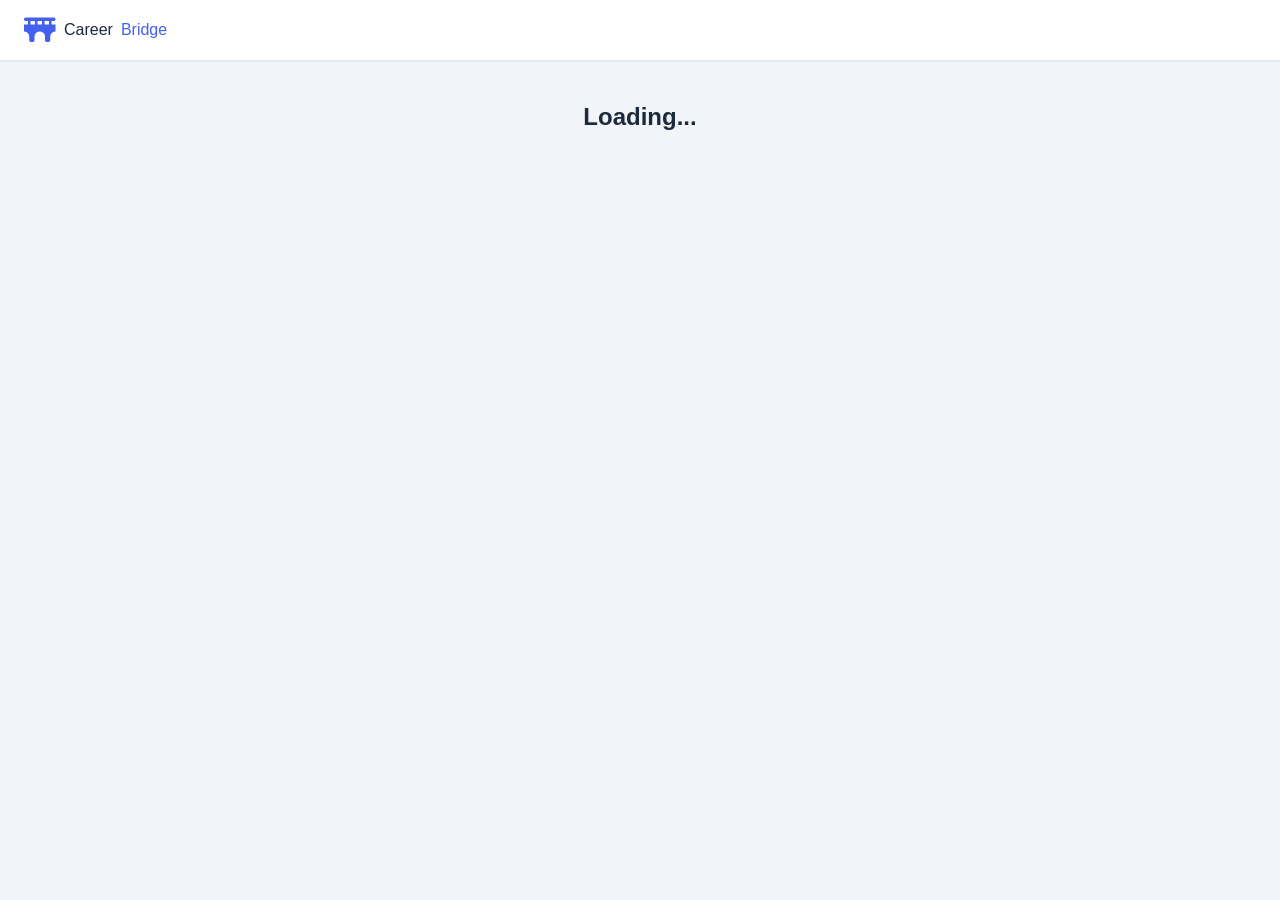
<file: job-details.html>
<!DOCTYPE html>
<html lang="en">
<head>
    <meta charset="utf-8">
    <meta name="viewport" content="width=device-width,initial-scale=1">
    <title>Job Details - CareerBridge Sri Lanka</title>
    <link rel="stylesheet" href="styles.css">
    <link rel="stylesheet" href="https://cdnjs.cloudflare.com/ajax/libs/font-awesome/6.4.0/css/all.min.css">
</head>
<body>
    <nav class="navbar">
        <div class="nav-container">
            <a href="index.html" class="brand-logo"><i class="fas fa-bridge"></i> Career<span>Bridge</span></a>
        </div>
    </nav>

    <main class="job-details-page-main">
        <div id="jobDetailsPageContent" class="job-details-page-content">
            <!-- Job details will render here -->
            <div class="page-header">
                <h2>Loading...</h2>
            </div>
        </div>
    </main>

    <script src="app.js"></script>
    <script>
        // Parse id from query string and render the page
        (function() {
            function getQueryParam(name) {
                const params = new URLSearchParams(window.location.search);
                return params.get(name);
            }

            document.addEventListener('DOMContentLoaded', function() {
                const id = getQueryParam('id');
                if (typeof renderJobDetailsPage === 'function') {
                    renderJobDetailsPage(id);
                } else {
                    // If app.js hasn't defined it yet, wait briefly
                    setTimeout(() => { if (typeof renderJobDetailsPage === 'function') renderJobDetailsPage(id); }, 100);
                }
            });
        })();
    </script>
</body>
</html>
</file>
<file: styles.css>
/* ===== VARIABLES ===== */
:root {
    --primary: #4361ee;
    --primary-dark: #3a56d4;
    --primary-light: #eef2ff;
    --primary-gradient: linear-gradient(135deg, #4361ee 0%, #3a0ca3 100%);
    --secondary: #f8f9fa;
    --success: #10b981;
    --warning: #f59e0b;
    --danger: #ef4444;
    --dark: #1e293b;
    --gray: #64748b;
    --gray-light: #f1f5f9;
    --white: #ffffff;
    --border-color: #e2e8f0;
    --shadow-sm: 0 1px 2px 0 rgb(0 0 0 / 0.05);
    --shadow: 0 4px 6px -1px rgb(0 0 0 / 0.1);
    --shadow-md: 0 10px 15px -3px rgb(0 0 0 / 0.1);
    --shadow-lg: 0 20px 25px -5px rgb(0 0 0 / 0.1);
    --radius-sm: 6px;
    --radius: 8px;
    --radius-lg: 12px;
    --radius-xl: 16px;
    --font-family: 'Plus Jakarta Sans', -apple-system, BlinkMacSystemFont, sans-serif;
    --transition: all 0.2s cubic-bezier(0.4, 0, 0.2, 1);
    --navbar-height: 72px;
}

/* ===== RESET & BASE ===== */
* {
    margin: 0;
    padding: 0;
    box-sizing: border-box;
}

html {
    scroll-behavior: smooth;
}

body {
    font-family: var(--font-family);
    color: var(--dark);
    line-height: 1.6;
    background: var(--gray-light);
    overflow-x: hidden;
}

a {
    text-decoration: none;
    color: inherit;
}

ul {
    list-style: none;
}

img {
    max-width: 100%;
    height: auto;
    display: block;
}

button, input, select, textarea {
    font-family: inherit;
    font-size: inherit;
    line-height: inherit;
    outline: none;
}

button {
    cursor: pointer;
    border: none;
    background: none;
}

/* ===== TYPOGRAPHY ===== */
h1, h2, h3, h4, h5, h6 {
    font-weight: 600;
    line-height: 1.3;
}

.gradient-text {
    background: var(--primary-gradient);
    -webkit-background-clip: text;
    -webkit-text-fill-color: transparent;
    background-clip: text;
}

/* ===== LAYOUT ===== */
.container {
    max-width: 1280px;
    margin: 0 auto;
    padding: 0 24px;
}

/* ===== NAVIGATION ===== */
.navbar {
    background: var(--white);
    box-shadow: var(--shadow-sm);
    position: sticky;
    top: 0;
    z-index: 1000;
    padding: 16px 0;
    border-bottom: 1px solid var(--border-color);
}

.nav-container {
    max-width: 1280px;
    margin: 0 auto;
    padding: 0 24px;
    display: flex;
    align-items: center;
    justify-content: space-between;
}

.nav-brand {
    font-size: 1.5rem;
    font-weight: 700;
}

.brand-logo {
    color: var(--dark);
    display: flex;
    align-items: center;
    gap: 8px;
}

.brand-logo i {
    color: var(--primary);
    font-size: 1.75rem;
}

.brand-logo span {
    color: var(--primary);
}

.nav-menu {
    display: flex;
    align-items: center;
    gap: 24px;
}

.nav-dropdown {
    position: relative;
}

.nav-link {
    font-weight: 500;
    color: var(--gray);
    padding: 8px 12px;
    border-radius: var(--radius-sm);
    transition: var(--transition);
    display: flex;
    align-items: center;
    gap: 6px;
}

.nav-link i {
    font-size: 0.9em;
}

.dropdown-icon {
    font-size: 0.8em;
    transition: var(--transition);
}

.nav-dropdown:hover .dropdown-icon {
    transform: rotate(180deg);
}

.nav-link:hover {
    color: var(--primary);
    background: var(--primary-light);
}

.nav-link.active {
    color: var(--primary);
    background: var(--primary-light);
}

.dropdown-content {
    position: absolute;
    top: 100%;
    left: 0;
    background: var(--white);
    border-radius: var(--radius);
    box-shadow: var(--shadow-md);
    min-width: 240px;
    padding: 8px 0;
    margin-top: 8px;
    opacity: 0;
    visibility: hidden;
    transform: translateY(-10px);
    transition: var(--transition);
    border: 1px solid var(--border-color);
}

.nav-dropdown:hover .dropdown-content {
    opacity: 1;
    visibility: visible;
    transform: translateY(0);
}

.dropdown-content a {
    display: flex;
    align-items: center;
    gap: 12px;
    padding: 12px 20px;
    color: var(--gray);
    transition: var(--transition);
}

.dropdown-content a i {
    width: 20px;
    color: var(--primary);
}

.dropdown-content a:hover {
    background: var(--primary-light);
    color: var(--primary);
}

.nav-divider {
    width: 1px;
    height: 24px;
    background: var(--border-color);
}

.btn-primary {
    background: var(--primary) !important;
    color: var(--white) !important;
    padding: 8px 20px !important;
    border-radius: 30px !important;
}

.btn-primary:hover {
    background: var(--primary-dark) !important;
    color: var(--white) !important;
}

.nav-toggle {
    display: none;
    font-size: 1.5rem;
    color: var(--dark);
    cursor: pointer;
}

.user-profile {
    display: flex;
    align-items: center;
    gap: 12px;
    cursor: pointer;
    position: relative;
    padding: 4px 12px 4px 4px;
    border-radius: 40px;
    background: var(--gray-light);
}

.user-profile img {
    width: 36px;
    height: 36px;
    border-radius: 50%;
    object-fit: cover;
}

.user-profile span {
    font-weight: 500;
    color: var(--dark);
}

.dropdown-menu {
    position: absolute;
    top: 100%;
    right: 0;
    background: var(--white);
    border-radius: var(--radius);
    box-shadow: var(--shadow-lg);
    min-width: 220px;
    padding: 8px 0;
    margin-top: 12px;
    opacity: 0;
    visibility: hidden;
    transform: translateY(-10px);
    transition: var(--transition);
    border: 1px solid var(--border-color);
}

.user-profile:hover .dropdown-menu {
    opacity: 1;
    visibility: visible;
    transform: translateY(0);
}

.dropdown-menu a {
    display: flex;
    align-items: center;
    gap: 12px;
    padding: 12px 20px;
    color: var(--dark);
    transition: var(--transition);
}

.dropdown-menu a i {
    width: 20px;
    color: var(--gray);
}

.dropdown-menu a:hover {
    background: var(--primary-light);
    color: var(--primary);
}

.dropdown-menu a:hover i {
    color: var(--primary);
}

.dropdown-divider {
    height: 1px;
    background: var(--border-color);
    margin: 8px 0;
}

/* ===== PAGES (SPA) ===== */
.page {
    display: none;
    padding: 40px 24px;
    max-width: 1280px;
    margin: 0 auto;
    animation: fadeIn 0.3s ease;
}

.page.active {
    display: block;
}

@keyframes fadeIn {
    from { opacity: 0; transform: translateY(10px); }
    to { opacity: 1; transform: translateY(0); }
}

/* ===== HERO SECTION ===== */
.hero-section {
    display: grid;
    grid-template-columns: 1fr 1fr;
    gap: 60px;
    align-items: center;
    margin-bottom: 60px;
}

.hero-badge {
    background: var(--primary-light);
    color: var(--primary);
    padding: 8px 16px;
    border-radius: 30px;
    font-size: 0.9rem;
    font-weight: 600;
    display: inline-block;
    margin-bottom: 20px;
}

.hero-content h1 {
    font-size: 3.5rem;
    font-weight: 800;
    line-height: 1.2;
    margin-bottom: 24px;
    color: var(--dark);
}

.hero-subtitle {
    font-size: 1.2rem;
    color: var(--gray);
    margin-bottom: 32px;
}

.hero-cta {
    display: flex;
    gap: 16px;
    margin-bottom: 40px;
}

.btn {
    display: inline-flex;
    align-items: center;
    gap: 8px;
    padding: 12px 24px;
    border-radius: 30px;
    font-weight: 600;
    transition: var(--transition);
}

.btn i {
    font-size: 1em;
}

.btn-large {
    padding: 16px 32px;
    font-size: 1.1rem;
}

.btn-primary {
    background: var(--primary);
    color: var(--white);
}

.btn-primary:hover {
    background: var(--primary-dark);
    transform: translateY(-2px);
    box-shadow: var(--shadow-md);
}

.btn-outline {
    border: 2px solid var(--primary);
    color: var(--primary);
    background: transparent;
}

.btn-outline:hover {
    background: var(--primary);
    color: var(--white);
    transform: translateY(-2px);
    box-shadow: var(--shadow-md);
}

.btn-block {
    width: 100%;
    justify-content: center;
}

.hero-stats {
    display: flex;
    gap: 40px;
}

.hero-stat {
    display: flex;
    flex-direction: column;
}

.stat-value {
    font-size: 1.8rem;
    font-weight: 700;
    color: var(--dark);
}

.stat-label {
    color: var(--gray);
    font-size: 0.95rem;
}

.hero-image {
    position: relative;
}

.hero-image img {
    border-radius: var(--radius-xl);
    box-shadow: var(--shadow-lg);
}

.hero-card {
    position: absolute;
    bottom: -20px;
    left: -20px;
    background: var(--white);
    padding: 20px;
    border-radius: var(--radius);
    box-shadow: var(--shadow-lg);
    display: flex;
    align-items: center;
    gap: 16px;
}

.hero-card i {
    font-size: 2rem;
    color: var(--success);
}

.hero-card strong {
    display: block;
    font-size: 1.25rem;
    color: var(--dark);
}

.hero-card span {
    color: var(--gray);
    font-size: 0.9rem;
}

/* ===== TRUSTED SECTION ===== */
.trusted-section {
    text-align: center;
    margin-bottom: 60px;
    padding: 40px 0;
    border-top: 1px solid var(--border-color);
    border-bottom: 1px solid var(--border-color);
}

.trusted-section p {
    color: var(--gray);
    margin-bottom: 30px;
    font-weight: 500;
}

.company-logos {
    display: flex;
    justify-content: center;
    align-items: center;
    gap: 60px;
    flex-wrap: wrap;
}

.company-logos span {
    display: flex;
    align-items: center;
    gap: 8px;
    color: var(--gray);
    font-weight: 500;
    font-size: 1.1rem;
}

.company-logos i {
    font-size: 1.5rem;
    color: var(--gray);
    opacity: 0.7;
}

/* ===== SECTION HEADER ===== */
.section-header {
    text-align: center;
    margin-bottom: 40px;
}

.section-header h2 {
    font-size: 2rem;
    font-weight: 700;
    margin-bottom: 12px;
    display: flex;
    align-items: center;
    justify-content: center;
    gap: 12px;
}

.section-header h2 i {
    color: var(--primary);
}

.section-header p {
    color: var(--gray);
    font-size: 1.1rem;
}

.view-all {
    color: var(--primary);
    font-weight: 600;
    display: inline-flex;
    align-items: center;
    gap: 8px;
    margin-top: 20px;
}

.view-all i {
    transition: var(--transition);
}

.view-all:hover i {
    transform: translateX(4px);
}

/* ===== FEATURES GRID ===== */
.features-grid {
    display: grid;
    grid-template-columns: repeat(auto-fit, minmax(200px, 1fr));
    gap: 30px;
    margin-bottom: 60px;
}

.feature-card {
    background: var(--white);
    padding: 30px;
    border-radius: var(--radius-lg);
    box-shadow: var(--shadow);
    transition: var(--transition);
    cursor: pointer;
    border: 1px solid var(--border-color);
    text-align: center;
}

.feature-card:hover {
    transform: translateY(-5px);
    box-shadow: var(--shadow-lg);
    border-color: var(--primary-light);
}

.feature-icon {
    width: 70px;
    height: 70px;
    background: var(--primary-light);
    border-radius: 20px;
    display: flex;
    align-items: center;
    justify-content: center;
    margin: 0 auto 20px;
    font-size: 1.8rem;
}

.feature-card h3 {
    margin-bottom: 12px;
    font-size: 1.2rem;
}

.feature-card p {
    color: var(--gray);
    font-size: 0.95rem;
    margin-bottom: 20px;
}

.feature-link {
    color: var(--primary);
    font-weight: 600;
    display: inline-flex;
    align-items: center;
    gap: 8px;
    font-size: 0.95rem;
}

.feature-link i {
    transition: var(--transition);
}

.feature-card:hover .feature-link i {
    transform: translateX(4px);
}

/* ===== JOBS GRID ===== */
.jobs-grid {
    display: grid;
    grid-template-columns: repeat(auto-fit, minmax(300px, 1fr));
    gap: 24px;
    margin-bottom: 40px;
}

.job-card {
    background: var(--white);
    border-radius: var(--radius-lg);
    padding: 24px;
    box-shadow: var(--shadow);
    transition: var(--transition);
    border: 1px solid var(--border-color);
    position: relative;
    cursor: pointer;
}

.job-card:hover {
    transform: translateY(-4px);
    box-shadow: var(--shadow-md);
    border-color: var(--primary);
}

.job-card-header {
    display: flex;
    align-items: flex-start;
    gap: 16px;
    margin-bottom: 20px;
}

.company-logo {
    width: 56px;
    height: 56px;
    background: var(--primary-light);
    border-radius: var(--radius);
    display: flex;
    align-items: center;
    justify-content: center;
    font-size: 1.5rem;
    font-weight: 700;
    color: var(--primary);
}

.job-info h3 {
    font-size: 1.1rem;
    font-weight: 700;
    margin-bottom: 6px;
    color: var(--dark);
}

.company-name {
    color: var(--gray);
    font-size: 0.9rem;
    display: flex;
    align-items: center;
    gap: 6px;
}

.job-details {
    display: flex;
    gap: 16px;
    margin-bottom: 16px;
    color: var(--gray);
    font-size: 0.9rem;
}

.job-details span {
    display: flex;
    align-items: center;
    gap: 6px;
}

.job-tags {
    display: flex;
    flex-wrap: wrap;
    gap: 8px;
    margin-bottom: 20px;
}

.job-tag {
    background: var(--gray-light);
    color: var(--gray-dark);
    padding: 6px 12px;
    border-radius: 30px;
    font-size: 0.8rem;
    font-weight: 500;
}

.job-card-footer {
    display: flex;
    align-items: center;
    justify-content: space-between;
    padding-top: 16px;
    border-top: 1px solid var(--border-color);
}

.salary {
    font-weight: 700;
    color: var(--success);
    font-size: 1rem;
}

.apply-btn {
    background: var(--primary-light);
    color: var(--primary);
    padding: 8px 20px;
    border-radius: 30px;
    font-size: 0.9rem;
    font-weight: 600;
    transition: var(--transition);
}

.apply-btn:hover {
    background: var(--primary);
    color: var(--white);
}

/* ===== STANDALONE JOB DETAILS PAGE ===== */
.job-details-page-main {
    padding: 40px;
    background: var(--gray-light);
    min-height: 80vh;
}

.job-details-page-content {
    max-width: 1100px;
    margin: 0 auto;
}

.job-details-shell {
    max-width: 1100px;
    margin: 40px auto;
    padding: 24px;
    background: var(--white);
    border-radius: var(--radius-lg);
    border: 1px solid var(--border-color);
}

.job-details-head {
    display: flex;
    gap: 24px;
    align-items: center;
    margin-bottom: 24px;
}

.job-details-company-logo {
    width: 84px;
    height: 84px;
    background: var(--primary-light);
    border-radius: 14px;
    display: flex;
    align-items: center;
    justify-content: center;
    font-size: 2rem;
    font-weight: 700;
    color: var(--primary);
    flex-shrink: 0;
}

.job-details-title-wrap h1 {
    margin: 0 0 6px;
    line-height: 1.25;
}

.job-details-company-line {
    color: var(--gray);
}

.job-details-meta-grid {
    display: grid;
    grid-template-columns: repeat(4, minmax(0, 1fr));
    gap: 16px;
    margin-bottom: 20px;
}

.job-details-meta-label {
    color: var(--gray);
    font-size: 0.85rem;
    margin-bottom: 6px;
}

.job-details-meta-value {
    font-weight: 600;
}

.job-details-section {
    margin-bottom: 20px;
}

.job-details-section p {
    color: var(--dark);
    line-height: 1.6;
}

.job-details-skills {
    display: flex;
    flex-wrap: wrap;
    gap: 10px;
}

.job-details-skill-tag {
    background: var(--primary-light);
    color: var(--primary);
    padding: 8px 16px;
    border-radius: 20px;
    font-weight: 600;
}

.job-details-actions {
    display: flex;
    gap: 12px;
    align-items: center;
    flex-wrap: wrap;
}

.job-details-back-link {
    margin-left: auto;
}

@media (max-width: 900px) {
    .job-details-meta-grid {
        grid-template-columns: repeat(2, minmax(0, 1fr));
    }
}

@media (max-width: 640px) {
    .job-details-page-main {
        padding: 16px;
    }

    .job-details-shell {
        margin: 8px auto;
        padding: 16px;
    }

    .job-details-head {
        gap: 14px;
        align-items: flex-start;
    }

    .job-details-company-logo {
        width: 56px;
        height: 56px;
        font-size: 1.5rem;
    }

    .job-details-title-wrap h1 {
        font-size: 1.9rem;
    }

    .job-details-company-line {
        font-size: 0.92rem;
    }

    .job-details-meta-grid {
        grid-template-columns: 1fr 1fr;
        gap: 12px;
    }

    .job-details-actions {
        flex-direction: column;
        align-items: stretch;
    }

    .job-details-actions .btn {
        width: 100%;
        justify-content: center;
    }

    .job-details-back-link {
        margin-left: 0;
    }
}

/* ===== TESTIMONIALS ===== */
.testimonials-section {
    background: var(--primary-gradient);
    padding: 60px 40px;
    border-radius: var(--radius-xl);
    color: var(--white);
    margin-top: 60px;
}

.testimonials-section h2 {
    text-align: center;
    font-size: 2rem;
    margin-bottom: 40px;
}

.testimonials-grid {
    display: grid;
    grid-template-columns: repeat(auto-fit, minmax(300px, 1fr));
    gap: 30px;
}

.testimonial-card {
    background: rgba(255, 255, 255, 0.1);
    backdrop-filter: blur(10px);
    padding: 30px;
    border-radius: var(--radius-lg);
    display: flex;
    gap: 20px;
    border: 1px solid rgba(255, 255, 255, 0.2);
}

.testimonial-card img {
    width: 60px;
    height: 60px;
    border-radius: 50%;
    object-fit: cover;
    border: 2px solid var(--white);
}

.testimonial-content p {
    margin-bottom: 16px;
    font-size: 1rem;
    line-height: 1.6;
    opacity: 0.95;
}

.testimonial-content h4 {
    font-size: 1.1rem;
    margin-bottom: 4px;
}

.testimonial-content span {
    font-size: 0.9rem;
    opacity: 0.8;
}

/* ===== PAGE HEADER ===== */
.page-header {
    text-align: center;
    margin-bottom: 48px;
}

.page-header h1 {
    font-size: 2.5rem;
    font-weight: 700;
    margin-bottom: 16px;
    display: flex;
    align-items: center;
    justify-content: center;
    gap: 12px;
}

.page-header h1 i {
    color: var(--primary);
}

.page-header p {
    color: var(--gray);
    font-size: 1.2rem;
}

/* ===== JOBS LAYOUT ===== */
.jobs-layout {
    display: grid;
    grid-template-columns: 300px 1fr;
    gap: 30px;
}

.filters-sidebar {
    background: var(--white);
    border-radius: var(--radius-lg);
    padding: 24px;
    box-shadow: var(--shadow);
    height: fit-content;
    position: sticky;
    top: 100px;
}

.filters-sidebar h3 {
    display: flex;
    align-items: center;
    gap: 8px;
    margin-bottom: 20px;
    font-size: 1.2rem;
}

.clear-filters {
    width: 100%;
    margin-bottom: 24px;
    border: 1px solid var(--border-color) !important;
    background: var(--white) !important;
    color: var(--gray) !important;
}

.filter-group {
    margin-bottom: 24px;
    padding-bottom: 24px;
    border-bottom: 1px solid var(--border-color);
}

.filter-group:last-child {
    border-bottom: none;
    margin-bottom: 0;
    padding-bottom: 0;
}

.filter-group label {
    display: block;
    font-weight: 600;
    margin-bottom: 16px;
    color: var(--dark);
    display: flex;
    align-items: center;
    gap: 8px;
}

.filter-group label i {
    color: var(--primary);
}

.filter-group input[type="text"],
.filter-group select {
    width: 100%;
    padding: 12px 16px;
    border: 1px solid var(--border-color);
    border-radius: var(--radius);
    margin-bottom: 12px;
    transition: var(--transition);
}

.filter-group input[type="text"]:focus,
.filter-group select:focus {
    border-color: var(--primary);
    box-shadow: 0 0 0 3px var(--primary-light);
}

.checkbox-group {
    display: flex;
    flex-direction: column;
    gap: 10px;
}

.checkbox-group label {
    display: flex;
    align-items: center;
    gap: 10px;
    font-weight: 400;
    margin-bottom: 0;
    cursor: pointer;
}

.checkbox-group input[type="checkbox"] {
    width: 18px;
    height: 18px;
    cursor: pointer;
    accent-color: var(--primary);
}

.jobs-main {
    flex: 1;
}

.jobs-header {
    display: flex;
    align-items: center;
    justify-content: space-between;
    margin-bottom: 24px;
    background: var(--white);
    padding: 20px;
    border-radius: var(--radius);
    box-shadow: var(--shadow);
}

.jobs-header h2 {
    font-size: 1.2rem;
    font-weight: 600;
}

.jobs-header h2 span {
    color: var(--primary);
}

.sort-by {
    display: flex;
    align-items: center;
    gap: 12px;
}

.sort-by select {
    padding: 8px 16px;
    border: 1px solid var(--border-color);
    border-radius: var(--radius);
    background: var(--white);
}

.jobs-list {
    display: flex;
    flex-direction: column;
    gap: 20px;
    margin-bottom: 30px;
}

.job-item {
    background: var(--white);
    border-radius: var(--radius-lg);
    padding: 24px;
    box-shadow: var(--shadow);
    transition: var(--transition);
    cursor: pointer;
    border: 1px solid var(--border-color);
}

.job-item:hover {
    transform: translateY(-2px);
    box-shadow: var(--shadow-md);
    border-color: var(--primary);
}

.pagination {
    display: flex;
    align-items: center;
    justify-content: center;
    gap: 8px;
    margin-top: 40px;
}

.page-btn {
    width: 40px;
    height: 40px;
    display: flex;
    align-items: center;
    justify-content: center;
    border-radius: var(--radius);
    background: var(--white);
    border: 1px solid var(--border-color);
    transition: var(--transition);
    cursor: pointer;
}

.page-btn:hover,
.page-btn.active {
    background: var(--primary);
    color: var(--white);
    border-color: var(--primary);
}

/* ===== MODAL ===== */
.modal {
    display: none;
    position: fixed;
    top: 0;
    left: 0;
    width: 100%;
    height: 100%;
    background: rgba(0, 0, 0, 0.5);
    z-index: 2000;
    align-items: center;
    justify-content: center;
    animation: fadeIn 0.2s ease;
    backdrop-filter: blur(4px);
}

.modal.show {
    display: flex;
}

.modal-content {
    background: var(--white);
    border-radius: var(--radius-lg);
    max-width: 600px;
    width: 90%;
    max-height: 90vh;
    overflow-y: auto;
    position: relative;
    animation: slideUp 0.3s ease;
}

.modal-lg {
    max-width: 800px;
}

@keyframes slideUp {
    from { transform: translateY(20px); opacity: 0; }
    to { transform: translateY(0); opacity: 1; }
}

.close-modal {
    position: absolute;
    top: 20px;
    right: 20px;
    font-size: 1.5rem;
    color: var(--gray);
    cursor: pointer;
    transition: var(--transition);
    width: 32px;
    height: 32px;
    display: flex;
    align-items: center;
    justify-content: center;
    border-radius: 50%;
    background: var(--gray-light);
}

.close-modal:hover {
    background: var(--danger);
    color: var(--white);
}

/* ===== COMPANY PAGE ===== */
.company-search {
    display: flex;
    gap: 16px;
    margin-bottom: 40px;
    background: var(--white);
    padding: 8px;
    border-radius: 50px;
    box-shadow: var(--shadow);
}

.company-search .search-box {
    flex: 1;
    display: flex;
    align-items: center;
    gap: 12px;
    padding: 12px 20px;
    background: var(--gray-light);
    border-radius: 40px;
}

.company-search .search-box i {
    color: var(--gray);
}

.company-search .search-box input {
    width: 100%;
    border: none;
    background: none;
    outline: none;
}

.companies-grid {
    display: grid;
    grid-template-columns: repeat(auto-fill, minmax(240px, 1fr));
    gap: 24px;
    margin-bottom: 40px;
}

.company-card {
    background: var(--white);
    border-radius: var(--radius-lg);
    padding: 24px;
    box-shadow: var(--shadow);
    transition: var(--transition);
    text-align: center;
    cursor: pointer;
    border: 1px solid var(--border-color);
}

.company-card:hover {
    transform: translateY(-4px);
    box-shadow: var(--shadow-md);
    border-color: var(--primary);
}

.company-card-logo {
    width: 80px;
    height: 80px;
    background: var(--primary-light);
    border-radius: 20px;
    display: flex;
    align-items: center;
    justify-content: center;
    margin: 0 auto 16px;
    font-size: 2rem;
    font-weight: 700;
    color: var(--primary);
}

.company-card h3 {
    margin-bottom: 8px;
    font-size: 1.2rem;
}

.company-card p {
    color: var(--gray);
    font-size: 0.9rem;
    margin-bottom: 8px;
    display: flex;
    align-items: center;
    justify-content: center;
    gap: 6px;
}

.company-jobs {
    display: inline-block;
    margin-top: 16px;
    color: var(--primary);
    font-weight: 600;
    font-size: 0.9rem;
}

/* ===== CAREER ADVICE PAGE ===== */
.advice-categories {
    display: grid;
    grid-template-columns: repeat(auto-fit, minmax(160px, 1fr));
    gap: 20px;
    margin-bottom: 40px;
}

.category-card {
    background: var(--white);
    padding: 24px;
    border-radius: var(--radius-lg);
    box-shadow: var(--shadow);
    text-align: center;
    transition: var(--transition);
    cursor: pointer;
    border: 1px solid var(--border-color);
}

.category-card:hover {
    transform: translateY(-4px);
    box-shadow: var(--shadow-md);
    border-color: var(--primary);
}

.category-card i {
    font-size: 2rem;
    color: var(--primary);
    margin-bottom: 16px;
}

.category-card h4 {
    font-size: 1.1rem;
}

.advice-grid {
    display: grid;
    grid-template-columns: repeat(auto-fill, minmax(300px, 1fr));
    gap: 30px;
}

/* ===== RESUME TIPS PAGE ===== */
.resume-builder {
    display: grid;
    grid-template-columns: 300px 1fr;
    gap: 30px;
    margin-bottom: 40px;
}

.resume-sidebar {
    background: var(--white);
    border-radius: var(--radius-lg);
    padding: 24px;
    box-shadow: var(--shadow);
}

.resume-guide-card {
    display: flex;
    gap: 16px;
    padding: 16px;
    border-radius: var(--radius);
    cursor: pointer;
    transition: var(--transition);
    margin-bottom: 8px;
}

.resume-guide-card:hover {
    background: var(--gray-light);
}

.resume-guide-card.active {
    background: var(--primary-light);
    border-left: 4px solid var(--primary);
}

.resume-guide-card i {
    font-size: 1.25rem;
    color: var(--primary);
}

.resume-guide-card h4 {
    font-size: 1rem;
    margin-bottom: 4px;
}

.resume-guide-card p {
    font-size: 0.85rem;
    color: var(--gray);
}

.resume-content {
    background: var(--white);
    border-radius: var(--radius-lg);
    padding: 32px;
    box-shadow: var(--shadow);
}

.resume-templates {
    margin-top: 40px;
}

.resume-templates h3 {
    margin-bottom: 24px;
}

.templates-grid {
    display: grid;
    grid-template-columns: repeat(auto-fit, minmax(200px, 1fr));
    gap: 24px;
}

.template-card {
    background: var(--white);
    border-radius: var(--radius-lg);
    padding: 24px;
    text-align: center;
    box-shadow: var(--shadow);
}

.template-preview {
    height: 140px;
    background: var(--gray-light);
    border-radius: var(--radius);
    margin-bottom: 16px;
}

.template-preview.modern {
    background: linear-gradient(135deg, #667eea 0%, #764ba2 100%);
}

.template-preview.creative {
    background: linear-gradient(135deg, #f093fb 0%, #f5576c 100%);
}

.template-preview.minimalist {
    background: linear-gradient(135deg, #4facfe 0%, #00f2fe 100%);
}

/* ===== SALARY GUIDE PAGE ===== */
.salary-search {
    background: var(--white);
    padding: 40px;
    border-radius: var(--radius-lg);
    box-shadow: var(--shadow);
    margin-bottom: 40px;
}

.salary-search-box {
    display: flex;
    gap: 16px;
    max-width: 700px;
    margin: 0 auto;
}

.salary-search-box input {
    flex: 1;
    padding: 16px 20px;
    border: 1px solid var(--border-color);
    border-radius: var(--radius);
    font-size: 1rem;
}

.salary-categories {
    display: grid;
    grid-template-columns: repeat(auto-fit, minmax(160px, 1fr));
    gap: 20px;
    margin-bottom: 40px;
}

.salary-card {
    background: var(--white);
    padding: 24px;
    border-radius: var(--radius-lg);
    box-shadow: var(--shadow);
    text-align: center;
    cursor: pointer;
    transition: var(--transition);
}

.salary-card:hover {
    transform: translateY(-4px);
    box-shadow: var(--shadow-md);
    border-color: var(--primary);
}

.salary-card i {
    font-size: 2rem;
    color: var(--primary);
    margin-bottom: 12px;
}

.salary-card h4 {
    margin-bottom: 8px;
}

.salary-card span {
    color: var(--success);
    font-weight: 700;
}

.salary-results {
    background: var(--white);
    padding: 40px;
    border-radius: var(--radius-lg);
    box-shadow: var(--shadow);
}

.salary-chart {
    display: grid;
    grid-template-columns: repeat(4, 1fr);
    gap: 20px;
    margin-top: 30px;
}

.salary-stat {
    text-align: center;
    padding: 20px;
    background: var(--gray-light);
    border-radius: var(--radius);
}

.salary-stat .stat-label {
    display: block;
    margin-bottom: 8px;
}

.salary-stat .stat-value {
    font-size: 1.5rem;
    color: var(--success);
}

/* ===== POST JOB PAGE ===== */
.post-job-container {
    display: grid;
    grid-template-columns: 1fr 320px;
    gap: 30px;
}

.post-job-form {
    background: var(--white);
    border-radius: var(--radius-lg);
    padding: 40px;
    box-shadow: var(--shadow);
}

.form-section {
    margin-bottom: 40px;
    padding-bottom: 30px;
    border-bottom: 1px solid var(--border-color);
}

.form-section:last-child {
    border-bottom: none;
    margin-bottom: 0;
    padding-bottom: 0;
}

.form-section h3 {
    margin-bottom: 24px;
    font-size: 1.2rem;
}

.form-row {
    display: flex;
    gap: 20px;
    margin-bottom: 0;
}

.form-group {
    flex: 1;
    margin-bottom: 20px;
}

.form-group label {
    display: block;
    font-weight: 600;
    margin-bottom: 8px;
    color: var(--dark);
}

.form-group input,
.form-group select,
.form-group textarea {
    width: 100%;
    padding: 12px 16px;
    border: 1px solid var(--border-color);
    border-radius: var(--radius);
    transition: var(--transition);
    font-size: 0.95rem;
}

.form-group input:focus,
.form-group select:focus,
.form-group textarea:focus {
    border-color: var(--primary);
    box-shadow: 0 0 0 3px var(--primary-light);
}

.form-group textarea {
    resize: vertical;
    min-height: 120px;
}

.skills-input {
    margin-bottom: 8px;
}

.skills-list {
    display: flex;
    flex-wrap: wrap;
    gap: 8px;
    margin-top: 12px;
}

.skill-tag {
    background: var(--primary-light);
    color: var(--primary);
    padding: 6px 16px;
    border-radius: 30px;
    font-size: 0.9rem;
    display: inline-flex;
    align-items: center;
    gap: 8px;
}

.skill-tag i {
    cursor: pointer;
    font-size: 0.8rem;
}

.form-actions {
    display: flex;
    gap: 16px;
    justify-content: flex-end;
    margin-top: 30px;
}

.post-job-sidebar {
    display: flex;
    flex-direction: column;
    gap: 24px;
}

.pricing-card,
.tips-card {
    background: var(--white);
    border-radius: var(--radius-lg);
    padding: 24px;
    box-shadow: var(--shadow);
}

.pricing-card h4,
.tips-card h4 {
    display: flex;
    align-items: center;
    gap: 8px;
    margin-bottom: 20px;
}

.pricing-option {
    margin-bottom: 16px;
    padding: 12px;
    border: 1px solid var(--border-color);
    border-radius: var(--radius);
    transition: var(--transition);
}

.pricing-option:hover {
    border-color: var(--primary);
    background: var(--primary-light);
}

.pricing-option input[type="radio"] {
    display: none;
}

.pricing-option label {
    display: flex;
    align-items: center;
    justify-content: space-between;
    cursor: pointer;
}

.pricing-option .plan {
    font-weight: 600;
}

.pricing-option .price {
    color: var(--primary);
    font-weight: 700;
}

.pricing-option input[type="radio"]:checked + label .plan {
    color: var(--primary);
}

.tips-card ul {
    list-style: none;
}

.tips-card li {
    display: flex;
    align-items: center;
    gap: 10px;
    margin-bottom: 12px;
    color: var(--gray);
}

.tips-card li i {
    color: var(--success);
}

/* ===== PRICING PAGE ===== */
.pricing-toggle {
    display: flex;
    align-items: center;
    justify-content: center;
    gap: 20px;
    margin-bottom: 40px;
}

.switch {
    position: relative;
    display: inline-block;
    width: 60px;
    height: 34px;
}

.switch input {
    opacity: 0;
    width: 0;
    height: 0;
}

.slider {
    position: absolute;
    cursor: pointer;
    top: 0;
    left: 0;
    right: 0;
    bottom: 0;
    background-color: #ccc;
    transition: .4s;
    border-radius: 34px;
}

.slider:before {
    position: absolute;
    content: "";
    height: 26px;
    width: 26px;
    left: 4px;
    bottom: 4px;
    background-color: white;
    transition: .4s;
    border-radius: 50%;
}

input:checked + .slider {
    background-color: var(--primary);
}

input:checked + .slider:before {
    transform: translateX(26px);
}

.save-badge {
    background: var(--success);
    color: var(--white);
    padding: 4px 8px;
    border-radius: 20px;
    font-size: 0.8rem;
    margin-left: 8px;
}

.pricing-grid {
    display: grid;
    grid-template-columns: repeat(auto-fit, minmax(280px, 1fr));
    gap: 30px;
    margin-bottom: 60px;
}

.pricing-card {
    background: var(--white);
    border-radius: var(--radius-lg);
    padding: 40px 30px;
    box-shadow: var(--shadow);
    position: relative;
    transition: var(--transition);
}

.pricing-card:hover {
    transform: translateY(-8px);
    box-shadow: var(--shadow-lg);
}

.pricing-card.featured {
    border: 2px solid var(--primary);
    transform: scale(1.05);
}

.popular-badge {
    position: absolute;
    top: -12px;
    left: 50%;
    transform: translateX(-50%);
    background: var(--primary);
    color: var(--white);
    padding: 4px 16px;
    border-radius: 30px;
    font-size: 0.85rem;
    font-weight: 600;
}

.price {
    margin: 20px 0;
    text-align: center;
}

.currency {
    font-size: 1.5rem;
    vertical-align: top;
    color: var(--gray);
}

.amount {
    font-size: 3.5rem;
    font-weight: 800;
    color: var(--dark);
}

.period {
    color: var(--gray);
}

.price-description {
    text-align: center;
    color: var(--gray);
    margin-bottom: 30px;
}

.features {
    margin-bottom: 30px;
}

.features li {
    display: flex;
    align-items: center;
    gap: 12px;
    margin-bottom: 16px;
    color: var(--gray);
}

.features li i {
    width: 20px;
    color: var(--success);
}

.features li.disabled i {
    color: var(--danger);
    opacity: 0.5;
}

.features li.disabled {
    color: var(--gray);
    opacity: 0.7;
}

.faq-section {
    background: var(--white);
    border-radius: var(--radius-lg);
    padding: 40px;
}

.faq-grid {
    display: grid;
    grid-template-columns: repeat(auto-fit, minmax(300px, 1fr));
    gap: 30px;
    margin-top: 30px;
}

.faq-item h4 {
    margin-bottom: 12px;
    color: var(--dark);
}

.faq-item p {
    color: var(--gray);
}

/* ===== AUTH PAGES ===== */
.auth-container {
    max-width: 480px;
    margin: 0 auto;
}

.auth-card {
    background: var(--white);
    border-radius: var(--radius-xl);
    padding: 48px 40px;
    box-shadow: var(--shadow-lg);
}

/* Register/account selector styles */
.account-type-selector {
    display: flex;
    gap: 12px;
    justify-content: center;
    margin-bottom: 20px;
}

.type-btn {
    display: inline-flex;
    align-items: center;
    gap: 10px;
    padding: 10px 14px;
    border: 1px solid var(--border-color);
    border-radius: 10px;
    background: transparent;
    color: var(--dark);
    cursor: pointer;
    transition: var(--transition);
    font-weight: 600;
}

.type-btn i {
    color: var(--primary);
}

.type-btn.active {
    background: var(--primary);
    color: var(--white);
    border-color: var(--primary);
}

.type-btn.active i {
    color: var(--white);
}

.auth-form .form-row {
    gap: 16px;
}

.password-hint {
    display: block;
    margin-top: 8px;
    color: var(--gray);
    font-size: 0.9rem;
}

.form-group.terms label {
    display: inline-flex;
    align-items: center;
    gap: 8px;
    font-size: 0.85rem;
    color: var(--dark);
    white-space: nowrap;
}

.form-group.terms input[type="checkbox"] {
    width: 18px;
    height: 18px;
    margin: 0 8px 0 0;
    flex: 0 0 auto;
}

.form-group.terms a {
    color: var(--primary);
    font-weight: 600;
    margin-left: 4px;
}

@media (max-width: 480px) {
    .form-group.terms label {
        font-size: 0.9rem;
    }
}

/* Keep terms sentence on one line for larger screens; wrap on very small screens */
@media (max-width: 420px) {
    .form-group.terms label {
        white-space: normal;
        font-size: 0.82rem;
    }
}

/* Keep terms text on one line for larger screens */
.form-group.terms label {
    white-space: nowrap;
}

@media (max-width: 480px) {
    .form-group.terms label {
        white-space: normal;
        flex-wrap: wrap;
    }
}

/* Override browser autofill background for consistency */
input:-webkit-autofill,
textarea:-webkit-autofill,
select:-webkit-autofill {
    -webkit-box-shadow: 0 0 0px 1000px var(--white) inset !important;
            box-shadow: 0 0 0px 1000px var(--white) inset !important;
    -webkit-text-fill-color: var(--dark) !important;
}

.btn-primary.btn-block {
    display: inline-flex;
    align-items: center;
    justify-content: center;
    padding: 12px 20px;
    border-radius: 999px;
}

.auth-header {
    text-align: center;
    margin-bottom: 32px;
}

.auth-logo {
    font-size: 3rem;
    color: var(--primary);
    margin-bottom: 20px;
}

.auth-header h2 {
    font-size: 2rem;
    margin-bottom: 8px;
}

.auth-header p {
    color: var(--gray);
}

.role-selector {
    margin: 24px 0;
}

.role-selector p {
    font-weight: 600;
    margin-bottom: 12px;
}

.role-options {
    display: flex;
    gap: 12px;
}

.role-option {
    flex: 1;
    display: flex;
    min-width: 0;
}

.role-option input[type="radio"] {
    display: none;
}

.role-option span {
    display: flex;
    align-items: center;
    justify-content: center;
    gap: 8px;
    padding: 12px;
    border: 2px solid var(--border-color);
    border-radius: var(--radius);
    cursor: pointer;
    transition: var(--transition);
    width: 100%;
    box-sizing: border-box;
}

.role-option input[type="radio"]:checked + span {
    border-color: var(--primary);
    background: var(--primary);
    color: var(--white);
}

.forgot-link {
    display: block;
    text-align: right;
    margin-top: 8px;
    color: var(--primary);
    font-size: 0.9rem;
}

.auth-footer {
    text-align: center;
    margin-top: 24px;
    padding-top: 24px;
    border-top: 1px solid var(--border-color);
}

.auth-footer a {
    color: var(--primary);
    font-weight: 600;
}

.auth-divider {
    position: relative;
    text-align: center;
    margin: 30px 0 20px;
}

.auth-divider::before {
    content: '';
    position: absolute;
    top: 50%;
    left: 0;
    width: 100%;
    height: 1px;
    background: var(--border-color);
}

.auth-divider span {
    position: relative;
    background: var(--white);
    padding: 0 16px;
    color: var(--gray);
}

.social-auth {
    display: grid;
    grid-template-columns: repeat(2, 1fr);
    gap: 16px;
}

.btn-social {
    display: inline-flex;
    align-items: center;
    gap: 12px;
    padding: 14px 18px;
    border: 1px solid var(--border-color);
    border-radius: 12px;
    background: var(--white);
    transition: var(--transition);
    justify-content: flex-start;
    min-height: 56px;
}

.btn-social:hover {
    background: var(--gray-light);
}

.btn-social i {
    font-size: 1.25rem;
    width: 28px;
    text-align: center;
}

@media (max-width: 480px) {
    .social-auth {
        grid-template-columns: 1fr;
    }
    .btn-social {
        justify-content: center;
    }
}

/* ===== DASHBOARD ===== */
.dashboard-header {
    margin-bottom: 40px;
}

.dashboard-header h1 {
    font-size: 2rem;
    margin-bottom: 8px;
}

.dashboard-stats {
    display: grid;
    grid-template-columns: repeat(auto-fit, minmax(200px, 1fr));
    gap: 24px;
    margin-bottom: 40px;
}

.stat-card {
    background: var(--white);
    border-radius: var(--radius-lg);
    padding: 24px;
    box-shadow: var(--shadow);
    display: flex;
    align-items: center;
    gap: 20px;
}

.stat-card i {
    font-size: 2.5rem;
    color: var(--primary);
}

.stat-card .stat-number {
    font-size: 1.8rem;
    font-weight: 700;
    color: var(--dark);
}

.dashboard-grid {
    display: grid;
    grid-template-columns: repeat(auto-fit, minmax(350px, 1fr));
    gap: 30px;
}

.dashboard-card {
    background: var(--white);
    border-radius: var(--radius-lg);
    padding: 24px;
    box-shadow: var(--shadow);
}

.dashboard-card h3 {
    margin-bottom: 20px;
    padding-bottom: 16px;
    border-bottom: 1px solid var(--border-color);
}

.application-item {
    display: flex;
    align-items: center;
    justify-content: space-between;
    padding: 16px 0;
    border-bottom: 1px solid var(--border-color);
}

.application-item:last-child {
    border-bottom: none;
}

.status {
    padding: 4px 12px;
    border-radius: 30px;
    font-size: 0.8rem;
    font-weight: 600;
}

.status.pending {
    background: #fff3cd;
    color: #856404;
}

.status.interview {
    background: #d4edda;
    color: #155724;
}

.view-all-link {
    display: inline-block;
    margin-top: 16px;
    color: var(--primary);
    font-weight: 600;
}

/* ===== CONTACT PAGE ===== */
.contact-container {
    display: grid;
    grid-template-columns: 1fr 1fr;
    gap: 40px;
}

.contact-info h1 {
    font-size: 2.5rem;
    margin-bottom: 20px;
}

.contact-info > p {
    color: var(--gray);
    margin-bottom: 40px;
    font-size: 1.1rem;
}

.contact-details {
    margin-bottom: 40px;
}

.contact-item {
    display: flex;
    gap: 20px;
    margin-bottom: 30px;
}

.contact-item i {
    width: 50px;
    height: 50px;
    background: var(--primary-light);
    border-radius: 50%;
    display: flex;
    align-items: center;
    justify-content: center;
    color: var(--primary);
    font-size: 1.25rem;
}

.contact-item h4 {
    margin-bottom: 8px;
}

.contact-item p {
    color: var(--gray);
}

.social-contact {
    display: flex;
    gap: 16px;
}

.social-contact a {
    width: 44px;
    height: 44px;
    background: var(--gray-light);
    border-radius: 50%;
    display: flex;
    align-items: center;
    justify-content: center;
    color: var(--gray);
    transition: var(--transition);
}

.social-contact a:hover {
    background: var(--primary);
    color: var(--white);
}

.contact-form {
    background: var(--white);
    border-radius: var(--radius-lg);
    padding: 40px;
    box-shadow: var(--shadow);
}

.contact-form h2 {
    margin-bottom: 30px;
}

/* ===== ABOUT US PAGE ===== */
.about-hero {
    background: var(--primary-gradient);
    border-radius: var(--radius-xl);
    padding: 72px 56px;
    text-align: center;
    margin-bottom: 56px;
    color: var(--white);
}

.about-hero h1 {
    font-size: 2.8rem;
    font-weight: 800;
    margin-bottom: 20px;
    line-height: 1.2;
}

.about-hero h1 .gradient-text {
    background: linear-gradient(135deg, #f6f9ff 0%, #c0cfff 100%);
    -webkit-background-clip: text;
    -webkit-text-fill-color: transparent;
    background-clip: text;
}

.about-hero p {
    font-size: 1.15rem;
    opacity: 0.9;
    max-width: 560px;
    margin: 0 auto;
}

.stats-showcase {
    display: grid;
    grid-template-columns: repeat(4, 1fr);
    gap: 24px;
    margin-bottom: 64px;
}

.stat-block {
    background: var(--white);
    border-radius: var(--radius-lg);
    padding: 32px 24px;
    text-align: center;
    box-shadow: var(--shadow);
    border: 1px solid var(--border-color);
    transition: var(--transition);
}

.stat-block:hover {
    transform: translateY(-4px);
    box-shadow: var(--shadow-lg);
    border-color: var(--primary);
}

.stat-block .stat-number {
    display: block;
    font-size: 2.4rem;
    font-weight: 800;
    background: var(--primary-gradient);
    -webkit-background-clip: text;
    -webkit-text-fill-color: transparent;
    background-clip: text;
    margin-bottom: 8px;
}

.stat-block .stat-label {
    font-size: 0.95rem;
    color: var(--gray);
    font-weight: 500;
}

.values-section {
    margin-bottom: 64px;
}

.values-section h2,
.team-section h2 {
    font-size: 2rem;
    font-weight: 700;
    margin-bottom: 32px;
    text-align: center;
    color: var(--dark);
}

.values-grid {
    display: grid;
    grid-template-columns: repeat(4, 1fr);
    gap: 24px;
}

.value-card {
    background: var(--white);
    border-radius: var(--radius-lg);
    padding: 32px 24px;
    text-align: center;
    box-shadow: var(--shadow);
    border: 1px solid var(--border-color);
    transition: var(--transition);
}

.value-card:hover {
    transform: translateY(-4px);
    box-shadow: var(--shadow-lg);
}

.value-card i {
    font-size: 2rem;
    color: var(--primary);
    margin-bottom: 16px;
    display: block;
}

.value-card h3 {
    font-size: 1.15rem;
    font-weight: 700;
    margin-bottom: 10px;
    color: var(--dark);
}

.value-card p {
    font-size: 0.9rem;
    color: var(--gray);
    line-height: 1.6;
}

.team-section {
    margin-bottom: 64px;
}

.team-grid {
    display: grid;
    grid-template-columns: repeat(3, 1fr);
    gap: 28px;
}

.team-member {
    background: var(--white);
    border-radius: var(--radius-lg);
    padding: 32px 24px;
    text-align: center;
    box-shadow: var(--shadow);
    border: 1px solid var(--border-color);
    transition: var(--transition);
}

.team-member:hover {
    transform: translateY(-4px);
    box-shadow: var(--shadow-lg);
}

.team-member img {
    width: 96px;
    height: 96px;
    border-radius: 50%;
    object-fit: cover;
    margin: 0 auto 16px;
    border: 4px solid var(--primary-light);
}

.team-member h4 {
    font-size: 1.1rem;
    font-weight: 700;
    color: var(--dark);
    margin-bottom: 6px;
}

.team-member p {
    font-size: 0.9rem;
    color: var(--primary);
    font-weight: 500;
}

/* ===== PRESS PAGE ===== */
.press-grid {
    display: grid;
    grid-template-columns: 1fr 1fr;
    grid-template-rows: auto auto;
    gap: 24px;
    margin-bottom: 56px;
}

.press-card {
    background: var(--white);
    border-radius: var(--radius-lg);
    padding: 28px;
    box-shadow: var(--shadow);
    border: 1px solid var(--border-color);
    transition: var(--transition);
}

.press-card:hover {
    transform: translateY(-3px);
    box-shadow: var(--shadow-lg);
    border-color: var(--primary);
}

.press-card.featured {
    grid-column: span 2;
    background: var(--primary-gradient);
    color: var(--white);
    padding: 40px;
}

.press-card.featured h3 {
    font-size: 1.6rem;
    margin-bottom: 12px;
}

.press-card.featured p {
    opacity: 0.85;
    font-size: 1rem;
    margin-bottom: 20px;
}

.press-card.featured .press-date {
    background: rgba(255,255,255,0.2);
    color: var(--white);
    border: none;
}

.press-card.featured .read-more {
    color: var(--white);
    background: rgba(255,255,255,0.18);
    padding: 10px 20px;
    border-radius: 30px;
    font-weight: 600;
    display: inline-flex;
    align-items: center;
    gap: 8px;
    transition: var(--transition);
}

.press-card.featured .read-more:hover {
    background: rgba(255,255,255,0.3);
}

.press-date {
    display: inline-block;
    font-size: 0.8rem;
    font-weight: 600;
    color: var(--primary);
    background: var(--primary-light);
    padding: 4px 12px;
    border-radius: 30px;
    margin-bottom: 16px;
    border: 1px solid rgba(67,97,238,0.15);
}

.press-card h3 {
    font-size: 1.15rem;
    font-weight: 700;
    color: var(--dark);
    margin-bottom: 10px;
    line-height: 1.4;
}

.press-card p {
    color: var(--gray);
    font-size: 0.9rem;
    margin-bottom: 16px;
    line-height: 1.6;
}

.read-more {
    color: var(--primary);
    font-weight: 600;
    font-size: 0.9rem;
    display: inline-flex;
    align-items: center;
    gap: 6px;
    transition: var(--transition);
}

.read-more:hover {
    gap: 10px;
}

.media-resources {
    margin-bottom: 64px;
}

.media-resources h2 {
    font-size: 1.75rem;
    font-weight: 700;
    margin-bottom: 28px;
    color: var(--dark);
}

.resources-grid {
    display: grid;
    grid-template-columns: repeat(3, 1fr);
    gap: 20px;
}

.resource-item {
    background: var(--white);
    border-radius: var(--radius-lg);
    padding: 24px;
    text-align: center;
    box-shadow: var(--shadow);
    border: 1px solid var(--border-color);
    transition: var(--transition);
    overflow: hidden;
}

.resource-item:hover {
    border-color: var(--primary);
    transform: translateY(-3px);
    box-shadow: var(--shadow-lg);
}

.resource-item i {
    font-size: 2.4rem;
    color: var(--primary);
    margin-bottom: 16px;
    display: block;
}

.resource-item h4 {
    font-size: 1rem;
    font-weight: 700;
    margin-bottom: 16px;
    color: var(--dark);
}

/* ===== PRESS ARTICLE PAGES ===== */
.article-page-container {
    max-width: 860px;
    margin: 0 auto;
    padding: 0 24px 64px;
}

.article-back-btn {
    margin-bottom: 28px;
    display: inline-flex;
    align-items: center;
    gap: 8px;
}

.article-hero-img {
    position: relative;
    border-radius: var(--radius-lg);
    overflow: hidden;
    margin-bottom: 40px;
    box-shadow: var(--shadow-lg);
}

.article-hero-img img {
    width: 100%;
    height: 420px;
    object-fit: cover;
    display: block;
}

.article-hero-overlay {
    position: absolute;
    bottom: 0;
    left: 0;
    right: 0;
    padding: 20px 28px;
    background: linear-gradient(to top, rgba(0,0,0,0.55), transparent);
}

.article-body h1 {
    font-size: 2.2rem;
    font-weight: 800;
    line-height: 1.25;
    color: var(--dark);
    margin-bottom: 20px;
}

.article-meta {
    display: flex;
    flex-wrap: wrap;
    gap: 20px;
    color: var(--gray);
    font-size: 0.9rem;
    margin-bottom: 32px;
    padding-bottom: 24px;
    border-bottom: 1px solid var(--border-color);
}

.article-meta span {
    display: flex;
    align-items: center;
    gap: 6px;
}

.article-lead {
    font-size: 1.18rem;
    line-height: 1.75;
    color: var(--dark);
    font-weight: 500;
    margin-bottom: 28px;
    padding: 20px 24px;
    border-left: 4px solid var(--primary);
    background: var(--primary-light);
    border-radius: 0 var(--radius) var(--radius) 0;
}

.article-body h3 {
    font-size: 1.3rem;
    font-weight: 700;
    color: var(--dark);
    margin: 32px 0 12px;
}

.article-body p {
    color: #444;
    line-height: 1.8;
    margin-bottom: 16px;
    font-size: 1rem;
}

.article-body ul {
    margin: 0 0 20px 0;
    padding-left: 24px;
}

.article-body ul li {
    color: #444;
    line-height: 1.8;
    margin-bottom: 6px;
    font-size: 1rem;
}

.article-cta {
    margin-top: 40px;
    padding: 28px 32px;
    background: var(--gray-light);
    border-radius: var(--radius-lg);
    display: flex;
    align-items: center;
    flex-wrap: wrap;
    gap: 16px;
}

.article-cta span {
    color: var(--gray);
    font-size: 0.9rem;
}

.article-cta strong {
    color: var(--primary);
    font-weight: 700;
}

@media (max-width: 768px) {
    .article-hero-img img { height: 220px; }
    .article-body h1 { font-size: 1.5rem; }
    .article-cta { flex-direction: column; align-items: flex-start; }
}

/* ===== BLOG PAGE ===== */
.blog-grid {
    display: flex;
    flex-direction: column;
    gap: 0;
    margin-bottom: 64px;
}

/* Featured card — full-width hero */
.blog-card.featured {
    grid-column: unset;
    display: block;
    margin-bottom: 36px;
    border-radius: var(--radius-lg);
    overflow: hidden;
    box-shadow: var(--shadow-lg);
    border: 1px solid var(--border-color);
    cursor: pointer;
    transition: var(--transition);
}

.blog-card.featured:hover {
    transform: translateY(-4px);
    box-shadow: 0 24px 48px rgba(67,97,238,0.18);
}

.blog-card.featured .blog-image {
    height: 460px;
    min-height: unset;
    position: relative;
    overflow: hidden;
}

.blog-card.featured .blog-image img {
    width: 100%;
    height: 100%;
    object-fit: cover;
    display: block;
    transition: transform 0.5s ease;
}

.blog-card.featured:hover .blog-image img {
    transform: scale(1.04);
}

.blog-card.featured .blog-image-overlay {
    position: absolute;
    inset: 0;
    background: linear-gradient(to bottom, rgba(0,0,0,0.08) 0%, rgba(0,0,0,0.72) 100%);
}

.blog-card.featured .blog-featured-content {
    position: absolute;
    bottom: 0;
    left: 0;
    right: 0;
    padding: 36px 40px;
    color: #fff;
}

.blog-card.featured .blog-featured-content h3 {
    font-size: 2rem;
    font-weight: 800;
    color: #fff;
    margin-bottom: 10px;
    line-height: 1.25;
}

.blog-card.featured .blog-featured-content p {
    color: rgba(255,255,255,0.82);
    font-size: 1rem;
    margin-bottom: 18px;
    max-width: 640px;
}

.blog-card.featured .blog-featured-meta {
    display: flex;
    align-items: center;
    gap: 20px;
    font-size: 0.85rem;
    color: rgba(255,255,255,0.75);
    margin-bottom: 16px;
}

/* Non-featured cards — 3-column grid */
.blog-cards-grid {
    display: grid;
    grid-template-columns: repeat(3, 1fr);
    gap: 24px;
}

.blog-card {
    background: var(--white);
    border-radius: var(--radius-lg);
    overflow: hidden;
    box-shadow: var(--shadow);
    border: 1px solid var(--border-color);
    transition: var(--transition);
    cursor: pointer;
    display: flex;
    flex-direction: column;
}

.blog-card:not(.featured):hover {
    transform: translateY(-4px);
    box-shadow: var(--shadow-lg);
    border-color: var(--primary);
}

.blog-image {
    height: 180px;
    background: linear-gradient(135deg, var(--primary) 0%, #7c3aed 100%);
    position: relative;
    overflow: hidden;
    flex-shrink: 0;
}

.blog-image img {
    width: 100%;
    height: 100%;
    object-fit: cover;
    display: block;
    transition: transform 0.4s ease;
}

.blog-card:not(.featured):hover .blog-image img {
    transform: scale(1.06);
}

.blog-image::after {
    content: '';
    position: absolute;
    inset: 0;
    background: repeating-linear-gradient(
        45deg,
        rgba(255,255,255,0.04) 0px,
        rgba(255,255,255,0.04) 1px,
        transparent 1px,
        transparent 20px
    );
}

.blog-card .blog-content {
    padding: 22px;
    flex: 1;
    display: flex;
    flex-direction: column;
}

.blog-content h3 {
    font-size: 1rem;
    font-weight: 700;
    color: var(--dark);
    margin-bottom: 8px;
    line-height: 1.4;
}

.blog-content p {
    color: var(--gray);
    font-size: 0.88rem;
    margin-bottom: 16px;
    line-height: 1.6;
    flex: 1;
}

.blog-meta {
    display: flex;
    gap: 16px;
    font-size: 0.8rem;
    color: var(--gray);
    margin-bottom: 10px;
}

.blog-meta span {
    display: flex;
    align-items: center;
    gap: 5px;
}

/* ===== BLOG ARTICLE PAGE ===== */
.blog-article-container {
    max-width: 800px;
    margin: 0 auto;
    padding: 0 24px 72px;
}

.blog-article-back {
    margin-bottom: 28px;
    display: inline-flex;
    align-items: center;
    gap: 8px;
}

.blog-article-hero {
    border-radius: var(--radius-lg);
    overflow: hidden;
    margin-bottom: 40px;
    box-shadow: var(--shadow-lg);
    position: relative;
    height: 460px;
}

.blog-article-hero img {
    width: 100%;
    height: 100%;
    object-fit: cover;
    display: block;
}

.blog-article-hero-overlay {
    position: absolute;
    inset: 0;
    background: linear-gradient(to top, rgba(0,0,0,0.62) 0%, transparent 55%);
    display: flex;
    align-items: flex-end;
    padding: 32px 36px;
}

.blog-article-body h1 {
    font-size: 2.1rem;
    font-weight: 800;
    line-height: 1.25;
    color: var(--dark);
    margin-bottom: 18px;
}

.blog-article-meta {
    display: flex;
    flex-wrap: wrap;
    gap: 20px;
    color: var(--gray);
    font-size: 0.88rem;
    margin-bottom: 28px;
    padding-bottom: 24px;
    border-bottom: 1px solid var(--border-color);
}

.blog-article-meta span {
    display: flex;
    align-items: center;
    gap: 6px;
}

.blog-article-lead {
    font-size: 1.15rem;
    line-height: 1.75;
    color: var(--dark);
    font-weight: 500;
    margin-bottom: 28px;
    padding: 18px 22px;
    border-left: 4px solid var(--primary);
    background: var(--primary-light);
    border-radius: 0 var(--radius) var(--radius) 0;
}

.blog-article-body h4 {
    font-size: 1.15rem;
    font-weight: 700;
    color: var(--dark);
    margin: 28px 0 10px;
}

.blog-article-body p {
    color: #444;
    line-height: 1.82;
    margin-bottom: 16px;
    font-size: 0.97rem;
}

.blog-article-cta {
    margin-top: 48px;
    padding: 28px 32px;
    background: var(--gray-light);
    border-radius: var(--radius-lg);
    display: flex;
    align-items: center;
    flex-wrap: wrap;
    gap: 16px;
    border: 1px solid var(--border-color);
}

.blog-article-cta span {
    font-size: 0.95rem;
    font-weight: 600;
    color: var(--dark);
}

@media (max-width: 900px) {
    .blog-cards-grid { grid-template-columns: repeat(2, 1fr); }
    .blog-card.featured .blog-image { height: 300px; }
    .blog-card.featured .blog-featured-content h3 { font-size: 1.4rem; }
    .blog-article-hero { height: 260px; }
    .blog-article-body h1 { font-size: 1.5rem; }
}

@media (max-width: 600px) {
    .blog-cards-grid { grid-template-columns: 1fr; }
    .blog-card.featured .blog-image { height: 220px; }
}

/* ===== RESOURCES PAGE ===== */
.resources-search-wrap {
    max-width: 560px;
    margin: 0 auto 32px;
}

.resources-search-box {
    display: flex;
    align-items: center;
    gap: 12px;
    background: var(--white);
    border: 1.5px solid var(--border-color);
    border-radius: 50px;
    padding: 14px 24px;
    box-shadow: var(--shadow);
    transition: var(--transition);
}

.resources-search-box:focus-within {
    border-color: var(--primary);
    box-shadow: 0 0 0 3px rgba(67,97,238,0.12);
}

.resources-search-box i {
    color: var(--gray);
    font-size: 1rem;
    flex-shrink: 0;
}

.resources-search-box input {
    border: none;
    outline: none;
    width: 100%;
    font-size: 0.97rem;
    color: var(--dark);
    background: transparent;
}

.resource-categories {
    display: flex;
    flex-wrap: wrap;
    gap: 10px;
    justify-content: center;
    margin-bottom: 40px;
}

.res-cat-btn {
    padding: 8px 20px;
    border-radius: 30px;
    border: 1.5px solid var(--border-color);
    background: var(--white);
    color: var(--gray);
    font-size: 0.88rem;
    font-weight: 600;
    cursor: pointer;
    transition: var(--transition);
}

.res-cat-btn:hover, .res-cat-btn.active {
    background: var(--primary);
    color: #fff;
    border-color: var(--primary);
    box-shadow: 0 4px 14px rgba(67,97,238,0.22);
}

/* Resource tags */
.res-tag {
    display: inline-block;
    padding: 3px 12px;
    border-radius: 30px;
    font-size: 0.75rem;
    font-weight: 700;
    text-transform: uppercase;
    letter-spacing: 0.5px;
}
.res-tag.interview { background: #4361ee22; color: #4361ee; }
.res-tag.resume    { background: #06d6a022; color: #06af84; }
.res-tag.salary    { background: #f7258522; color: #f72585; }
.res-tag.networking{ background: #7209b722; color: #7209b7; }
.res-tag.career    { background: #3a0ca322; color: #3a0ca3; }

/* Featured 2-col row */
.resources-featured-row {
    display: grid;
    grid-template-columns: 1fr 1fr;
    gap: 24px;
    margin-bottom: 48px;
}

.res-featured-card {
    border-radius: var(--radius-lg);
    overflow: hidden;
    background: var(--white);
    box-shadow: var(--shadow-lg);
    border: 1px solid var(--border-color);
    cursor: pointer;
    transition: var(--transition);
    display: flex;
    flex-direction: column;
}

.res-featured-card:hover {
    transform: translateY(-5px);
    box-shadow: 0 24px 48px rgba(67,97,238,0.18);
}

.res-featured-img {
    height: 220px;
    position: relative;
    overflow: hidden;
}

.res-featured-img img {
    width: 100%;
    height: 100%;
    object-fit: cover;
    display: block;
    transition: transform 0.5s ease;
}

.res-featured-card:hover .res-featured-img img {
    transform: scale(1.05);
}

.res-featured-overlay {
    position: absolute;
    inset: 0;
    background: linear-gradient(to bottom, rgba(0,0,0,0.05), rgba(0,0,0,0.48));
}

.res-featured-label {
    position: absolute;
    bottom: 14px;
    left: 16px;
}

.res-featured-body {
    padding: 24px;
    flex: 1;
    display: flex;
    flex-direction: column;
}

.res-featured-body h3 {
    font-size: 1.15rem;
    font-weight: 800;
    color: var(--dark);
    margin: 10px 0 10px;
    line-height: 1.3;
}

.res-featured-body p {
    color: var(--gray);
    font-size: 0.9rem;
    line-height: 1.65;
    flex: 1;
    margin-bottom: 16px;
}

.res-read-link {
    color: var(--primary);
    font-weight: 700;
    font-size: 0.9rem;
    display: inline-flex;
    align-items: center;
    gap: 7px;
}

/* Resources section title */
.resources-section-title {
    font-size: 1.4rem;
    font-weight: 800;
    color: var(--dark);
    margin-bottom: 20px;
    padding-bottom: 12px;
    border-bottom: 2px solid var(--border-color);
}

/* Resources grid */
.resources-grid {
    display: grid;
    grid-template-columns: repeat(3, 1fr);
    gap: 16px;
}

.resource-card {
    display: flex;
    align-items: center;
    gap: 16px;
    background: var(--white);
    border-radius: var(--radius-lg);
    padding: 20px 18px;
    box-shadow: var(--shadow);
    border: 1px solid var(--border-color);
    cursor: pointer;
    transition: var(--transition);
}

.resource-card:hover {
    transform: translateY(-3px);
    box-shadow: var(--shadow-lg);
    border-color: var(--primary);
}

.resource-card-icon {
    width: 48px;
    height: 48px;
    border-radius: 14px;
    display: flex;
    align-items: center;
    justify-content: center;
    font-size: 1.2rem;
    flex-shrink: 0;
}

.resource-card-body {
    flex: 1;
    min-width: 0;
}

.resource-card-body h4 {
    font-size: 0.92rem;
    font-weight: 700;
    color: var(--dark);
    margin: 5px 0 4px;
    line-height: 1.3;
}

.resource-card-body p {
    color: var(--gray);
    font-size: 0.8rem;
    line-height: 1.5;
    margin: 0;
    display: -webkit-box;
    -webkit-line-clamp: 2;
    -webkit-box-orient: vertical;
    overflow: hidden;
}

.resource-card-arrow {
    color: var(--gray);
    font-size: 0.8rem;
    flex-shrink: 0;
    transition: var(--transition);
}

.resource-card:hover .resource-card-arrow {
    color: var(--primary);
    transform: translateX(3px);
}

/* hidden resource cards */
.resource-card.hidden, .res-featured-card.hidden { display: none !important; }

@media (max-width: 900px) {
    .resources-featured-row { grid-template-columns: 1fr; }
    .resources-grid { grid-template-columns: repeat(2, 1fr); }
}

@media (max-width: 600px) {
    .resources-grid { grid-template-columns: 1fr; }
}

/* ===== CAREERS PAGE ===== */
.careers-hero {
    margin-bottom: 48px;
}

.careers-content {
    background: var(--white);
    border-radius: var(--radius-xl);
    padding: 48px;
    box-shadow: var(--shadow);
    border: 1px solid var(--border-color);
}

.careers-content h2 {
    font-size: 1.75rem;
    font-weight: 700;
    margin-bottom: 28px;
    color: var(--dark);
}

.perks-grid {
    display: grid;
    grid-template-columns: repeat(3, 1fr);
    gap: 16px;
}

.perk {
    display: flex;
    align-items: center;
    gap: 14px;
    background: var(--gray-light);
    border-radius: var(--radius);
    padding: 16px 20px;
    transition: var(--transition);
}

.perk:hover {
    background: var(--primary-light);
    color: var(--primary);
}

.perk i {
    width: 40px;
    height: 40px;
    border-radius: var(--radius-sm);
    background: var(--white);
    display: flex;
    align-items: center;
    justify-content: center;
    color: var(--primary);
    font-size: 1.1rem;
    flex-shrink: 0;
    box-shadow: var(--shadow-sm);
}

.perk span {
    font-size: 0.95rem;
    font-weight: 600;
    color: var(--dark);
}

.perk:hover span {
    color: var(--primary);
}

.open-roles {
    background: var(--white);
    border-radius: var(--radius-xl);
    padding: 40px;
    box-shadow: var(--shadow);
    border: 1px solid var(--border-color);
    margin-bottom: 64px;
}

.open-roles h3 {
    font-size: 1.5rem;
    font-weight: 700;
    margin-bottom: 24px;
    color: var(--dark);
    padding-bottom: 16px;
    border-bottom: 1px solid var(--border-color);
}

.roles-list {
    display: flex;
    flex-direction: column;
    gap: 0;
}

.role-item {
    display: flex;
    align-items: center;
    justify-content: space-between;
    padding: 20px 0;
    border-bottom: 1px solid var(--border-color);
    transition: var(--transition);
}

.role-item:last-child {
    border-bottom: none;
    padding-bottom: 0;
}

.role-item:hover {
    padding-left: 8px;
}

.role-item h4 {
    font-size: 1rem;
    font-weight: 700;
    color: var(--dark);
    margin-bottom: 4px;
}

.role-item p {
    font-size: 0.88rem;
    color: var(--gray);
}

.role-item .btn-outline {
    flex-shrink: 0;
    border: 2px solid var(--primary);
    color: var(--primary);
    border-radius: 30px;
    padding: 8px 20px;
    font-weight: 600;
    transition: var(--transition);
    background: transparent;
    font-size: 0.88rem;
}

.role-item .btn-outline:hover {
    background: var(--primary);
    color: var(--white);
}

/* ===== Responsive – Company Pages ===== */
@media (max-width: 1024px) {
    .stats-showcase,
    .values-grid {
        grid-template-columns: repeat(2, 1fr);
    }
    .press-grid,
    .blog-card.featured {
        grid-template-columns: 1fr;
    }
    .press-card.featured {
        grid-column: span 1;
    }
    .resources-grid {
        grid-template-columns: repeat(2, 1fr);
    }
    .perks-grid {
        grid-template-columns: repeat(2, 1fr);
    }
    .blog-card.featured {
        grid-column: span 2;
    }
}

@media (max-width: 768px) {
    .about-hero {
        padding: 48px 28px;
    }
    .about-hero h1 {
        font-size: 2rem;
    }
    .stats-showcase,
    .values-grid,
    .team-grid {
        grid-template-columns: 1fr 1fr;
    }
    .press-grid {
        grid-template-columns: 1fr;
    }
    .press-card.featured {
        grid-column: span 1;
    }
    .blog-grid {
        grid-template-columns: 1fr;
    }
    .blog-card.featured {
        grid-column: span 1;
        grid-template-columns: 1fr;
    }
    .blog-card.featured .blog-image {
        min-height: 180px;
    }
    .resources-grid,
    .perks-grid {
        grid-template-columns: 1fr 1fr;
    }
    .careers-content {
        padding: 28px;
    }
    .open-roles {
        padding: 24px;
    }
    .contact-container {
        grid-template-columns: 1fr;
    }
}

@media (max-width: 480px) {
    .stats-showcase,
    .values-grid,
    .team-grid,
    .resources-grid,
    .perks-grid {
        grid-template-columns: 1fr;
    }
}

/* ===== FOOTER ===== */
.footer {
    background: var(--dark);
    color: var(--white);
    margin-top: 80px;
    padding: 60px 0 30px;
}

.footer-container {
    max-width: 1280px;
    margin: 0 auto;
    padding: 0 24px;
}

.footer-grid {
    display: grid;
    grid-template-columns: 2fr 1fr 1fr 1fr;
    gap: 40px;
    margin-bottom: 40px;
}

.footer-logo {
    font-size: 1.5rem;
    font-weight: 700;
    margin-bottom: 20px;
    display: flex;
    align-items: center;
    gap: 8px;
}

.footer-logo i {
    color: var(--primary);
}

.footer-logo span {
    color: var(--primary);
}

.footer-brand p {
    color: rgba(255, 255, 255, 0.7);
    margin-bottom: 24px;
    line-height: 1.6;
}

.footer-social {
    display: flex;
    gap: 16px;
}

.footer-social a {
    width: 40px;
    height: 40px;
    background: rgba(255, 255, 255, 0.1);
    border-radius: 50%;
    display: flex;
    align-items: center;
    justify-content: center;
    color: var(--white);
    transition: var(--transition);
}

.footer-social a:hover {
    background: var(--primary);
}

.footer-links h4 {
    margin-bottom: 24px;
    font-size: 1.1rem;
}

.footer-links ul li {
    margin-bottom: 12px;
}

.footer-links ul li a {
    color: rgba(255, 255, 255, 0.7);
    transition: var(--transition);
}

.footer-links ul li a:hover {
    color: var(--white);
    padding-left: 5px;
}

.footer-bottom {
    padding-top: 30px;
    border-top: 1px solid rgba(255, 255, 255, 0.1);
    display: flex;
    align-items: center;
    justify-content: space-between;
    color: rgba(255, 255, 255, 0.7);
}

.footer-legal {
    display: flex;
    gap: 24px;
}

.footer-legal a {
    color: rgba(255, 255, 255, 0.7);
    transition: var(--transition);
}

.footer-legal a:hover {
    color: var(--white);
}

/* ===== TOAST NOTIFICATION ===== */
.toast {
    position: fixed;
    bottom: 30px;
    right: 30px;
    background: var(--white);
    border-radius: var(--radius);
    box-shadow: var(--shadow-lg);
    padding: 16px 24px;
    display: none;
    align-items: center;
    z-index: 3000;
    animation: slideInRight 0.3s ease;
    border-left: 4px solid var(--success);
}

.toast.show {
    display: flex;
}

.toast-content {
    display: flex;
    align-items: center;
    gap: 12px;
}

.toast-icon {
    color: var(--success);
    font-size: 1.25rem;
}

@keyframes slideInRight {
    from { transform: translateX(100%); opacity: 0; }
    to { transform: translateX(0); opacity: 1; }
}

/* ===== RESPONSIVE ===== */
@media (max-width: 1024px) {
    .hero-section {
        grid-template-columns: 1fr;
        gap: 40px;
    }
    
    .hero-image {
        display: none;
    }
    
    .jobs-layout {
        grid-template-columns: 1fr;
    }
    
    .filters-sidebar {
        position: static;
    }
    
    .post-job-container {
        grid-template-columns: 1fr;
    }
    
    .footer-grid {
        grid-template-columns: repeat(2, 1fr);
    }
}

@media (max-width: 768px) {
    .nav-menu {
        position: fixed;
        top: var(--navbar-height);
        left: -100%;
        width: 100%;
        height: calc(100dvh - var(--navbar-height));
        background: var(--white);
        flex-direction: column;
        align-items: flex-start;
        padding: 40px 24px;
        transition: var(--transition);
        overflow-y: auto;
    }
    
    .nav-menu.active {
        left: 0;
    }
    
    .nav-toggle {
        display: block;
    }
    
    .nav-dropdown .dropdown-content {
        position: static;
        opacity: 1;
        visibility: visible;
        transform: none;
        box-shadow: none;
        padding: 0;
        margin-top: 12px;
        display: none;
    }
    
    .nav-dropdown:hover .dropdown-content {
        display: block;
    }
    
    .nav-divider {
        width: 100%;
        height: 1px;
        margin: 16px 0;
    }
    
    .user-profile {
        width: 100%;
        justify-content: space-between;
    }
    
    .dropdown-menu {
        position: static;
        opacity: 1;
        visibility: visible;
        transform: none;
        box-shadow: none;
        margin-top: 12px;
        display: none;
    }
    
    .user-profile:hover .dropdown-menu {
        display: block;
    }
    
    .hero-content h1 {
        font-size: 2.5rem;
    }
    
    .hero-stats {
        flex-direction: column;
        gap: 20px;
    }
    
    .features-grid {
        grid-template-columns: 1fr;
    }
    
    .resume-builder {
        grid-template-columns: 1fr;
    }
    
    .contact-container {
        grid-template-columns: 1fr;
    }
    
    .pricing-card.featured {
        transform: scale(1);
    }
}

@media (max-width: 480px) {
    .page {
        padding: 24px 16px;
    }
    
    .hero-content h1 {
        font-size: 2rem;
    }
    
    .hero-cta {
        flex-direction: column;
    }
    
    .btn-large {
        width: 100%;
        justify-content: center;
    }
    
    .company-logos {
        gap: 30px;
    }
    
    .company-logos span {
        font-size: 0.9rem;
    }
    
    .jobs-header {
        flex-direction: column;
        gap: 16px;
        align-items: flex-start;
    }
    
    .form-row {
        flex-direction: column;
        gap: 0;
    }
    
    .col-6 {
        flex: 0 0 100%;
    }
    
    .footer-grid {
        grid-template-columns: 1fr;
    }
    
    .footer-bottom {
        flex-direction: column;
        gap: 16px;
        text-align: center;
    }
    
    .footer-legal {
        flex-wrap: wrap;
        justify-content: center;
    }
}

/* ===== UTILITY CLASSES ===== */
.employer-only,
.admin-only {
    display: none;
}

body.role-employer .employer-only,
body.role-admin .admin-only,
body.role-jobseeker .jobseeker-only {
    display: block;
}

.text-center { text-align: center; }
.mt-4 { margin-top: 24px; }
.mb-4 { margin-bottom: 24px; }
.p-4 { padding: 24px; }

/* ===== CANDIDATES SEARCH PAGE ===== */
.candidates-search {
    display: grid;
    grid-template-columns: 280px minmax(0, 1fr);
    gap: 28px;
    align-items: start;
    margin-top: 8px;
    padding-bottom: 60px;
}

/* ---- Filter Sidebar ---- */
.search-filters {
    background: var(--white);
    border: 1px solid var(--border-color);
    padding: 24px;
    border-radius: var(--radius-lg);
    box-shadow: var(--shadow);
    align-self: start;
    position: sticky;
    top: calc(var(--navbar-height) + 12px);
    z-index: 40;
    max-height: calc(100dvh - (var(--navbar-height) + 24px));
    overflow-y: auto;
    overflow-x: hidden;
    scrollbar-gutter: stable;
    -webkit-overflow-scrolling: touch;
}

.filters-title {
    font-size: 1rem;
    font-weight: 700;
    color: var(--dark);
    margin-bottom: 20px;
    padding-bottom: 12px;
    border-bottom: 1px solid var(--border-color);
    display: flex;
    align-items: center;
    gap: 8px;
}

.filters-title i {
    color: var(--primary);
}

.search-filters .filter-group {
    margin-bottom: 18px;
}

.search-filters label {
    display: block;
    font-size: 0.85rem;
    font-weight: 600;
    color: var(--gray);
    margin-bottom: 6px;
    text-transform: uppercase;
    letter-spacing: 0.04em;
}

.search-filters input,
.search-filters select {
    width: 100%;
    padding: 10px 14px;
    border-radius: var(--radius-sm);
    border: 1px solid var(--border-color);
    background: var(--gray-light);
    color: var(--dark);
    font-size: 0.9rem;
    transition: var(--transition);
}

.search-filters input:focus,
.search-filters select:focus {
    border-color: var(--primary);
    background: var(--white);
    box-shadow: 0 0 0 3px rgba(67,97,238,0.1);
}

.btn-block-filter {
    width: 100%;
    display: flex;
    align-items: center;
    justify-content: center;
    gap: 8px;
    padding: 11px 16px;
    border-radius: var(--radius-sm);
    font-weight: 600;
    margin-bottom: 10px;
}

.btn-reset {
    width: 100%;
    display: flex;
    align-items: center;
    justify-content: center;
    gap: 8px;
    padding: 10px 16px;
    border-radius: var(--radius-sm);
    font-size: 0.9rem;
    font-weight: 500;
    color: var(--gray);
    border: 1px solid var(--border-color);
    background: var(--white);
    transition: var(--transition);
}

.btn-reset:hover {
    border-color: var(--primary);
    color: var(--primary);
    background: var(--primary-light);
}

/* ---- Right Column ---- */
.candidates-right {
    display: flex;
    flex-direction: column;
    gap: 20px;
    min-width: 0;
}

/* ---- Stats Bar ---- */
.candidates-stats {
    display: flex;
    gap: 16px;
    flex-wrap: wrap;
}

.candidates-stats .stat-item {
    background: var(--white);
    border: 1px solid var(--border-color);
    padding: 16px 20px;
    border-radius: var(--radius-lg);
    box-shadow: var(--shadow-sm);
    display: flex;
    align-items: center;
    gap: 14px;
    flex: 1;
    min-width: 140px;
    transition: var(--transition);
}

.candidates-stats .stat-item:hover {
    border-color: var(--primary);
    box-shadow: var(--shadow);
}

.candidates-stats .stat-item > i {
    width: 44px;
    height: 44px;
    border-radius: var(--radius-sm);
    background: var(--primary-light);
    color: var(--primary);
    display: flex;
    align-items: center;
    justify-content: center;
    font-size: 1.1rem;
    flex-shrink: 0;
}

.candidates-stats .stat-item > i.fa-check-circle {
    background: rgba(16,185,129,0.1);
    color: var(--success);
}

.candidates-stats .stat-item > i.fa-bolt {
    background: rgba(245,158,11,0.1);
    color: var(--warning);
}

.stat-value {
    display: block;
    font-weight: 700;
    color: var(--dark);
    font-size: 1.15rem;
    line-height: 1.2;
}

.stat-label {
    display: block;
    font-size: 0.8rem;
    color: var(--gray);
    margin-top: 2px;
}

/* ---- Candidate Cards Grid ---- */
.candidates-grid {
    display: grid;
    grid-template-columns: repeat(auto-fill, minmax(280px, 1fr));
    gap: 20px;
}

.candidate-card {
    background: var(--white);
    border: 1px solid var(--border-color);
    padding: 20px;
    border-radius: var(--radius-lg);
    box-shadow: var(--shadow-sm);
    display: flex;
    flex-direction: column;
    gap: 16px;
    transition: var(--transition);
}

.candidate-card:hover {
    border-color: var(--primary);
    box-shadow: var(--shadow-md);
    transform: translateY(-3px);
}

.candidate-header {
    display: flex;
    align-items: flex-start;
    gap: 14px;
}

.candidate-header img {
    width: 56px;
    height: 56px;
    border-radius: 50%;
    object-fit: cover;
    border: 3px solid var(--primary-light);
    flex-shrink: 0;
}

.candidate-header h4 {
    margin-bottom: 3px;
    font-size: 1rem;
    font-weight: 700;
    color: var(--dark);
}

.candidate-header p {
    font-size: 0.85rem;
    color: var(--gray);
}

.availability {
    margin-left: auto;
    font-weight: 600;
    font-size: 0.78rem;
    color: var(--gray);
    padding: 5px 10px;
    border-radius: 999px;
    background: var(--gray-light);
    border: 1px solid var(--border-color);
    white-space: nowrap;
    flex-shrink: 0;
}

.availability.available {
    background: rgba(16,185,129,0.08);
    color: var(--success);
    border-color: rgba(16,185,129,0.2);
}

.candidate-skills {
    display: flex;
    gap: 6px;
    flex-wrap: wrap;
}

.candidate-skills span {
    background: var(--primary-light);
    color: var(--primary);
    padding: 4px 10px;
    border-radius: 999px;
    font-size: 0.78rem;
    font-weight: 500;
    border: 1px solid rgba(67,97,238,0.15);
}

.candidate-footer {
    display: flex;
    align-items: center;
    justify-content: space-between;
    gap: 8px;
    padding-top: 12px;
    border-top: 1px solid var(--border-color);
    flex-wrap: wrap;
}

.candidate-footer > span {
    display: flex;
    align-items: center;
    gap: 5px;
    font-size: 0.82rem;
    color: var(--gray);
}

.candidate-footer > span i {
    color: var(--primary);
    font-size: 0.85em;
}

.candidate-footer .btn-outline {
    border: 1.5px solid var(--primary);
    color: var(--primary);
    padding: 7px 16px;
    border-radius: 30px;
    font-size: 0.82rem;
    font-weight: 600;
    background: transparent;
    transition: var(--transition);
    white-space: nowrap;
}

.candidate-footer .btn-outline:hover {
    background: var(--primary);
    color: var(--white);
}

.btn-sm {
    padding: 8px 14px;
    border-radius: var(--radius-sm);
    font-size: 0.88rem;
    font-weight: 500;
}

@media (max-width: 960px) {
    .candidates-search {
        grid-template-columns: 1fr;
    }
    .search-filters {
        position: static;
        top: 0;
        max-height: none;
    }
    .candidates-stats {
        flex-wrap: wrap;
    }
}

@media (max-width: 600px) {
    .candidates-stats {
        flex-wrap: wrap;
    }
    .candidates-grid {
        grid-template-columns: 1fr;
    }
    .candidate-header {
        flex-wrap: wrap;
    }
    .availability {
        margin-left: 0;
    }
}

/* ===== Recruitment Solutions Styles ===== */
.solutions-hero {
    padding: 56px 0 24px;
}
.solutions-hero-inner {
    display: grid;
    grid-template-columns: 1fr 480px;
    gap: 40px;
    align-items: center;
}
.solutions-hero-copy h1 {
    font-size: 2.6rem;
    margin-bottom: 12px;
}
.solutions-hero-copy .lead {
    color: var(--gray);
    font-size: 1.05rem;
    margin-bottom: 18px;
}
.hero-highlights {
    display: flex;
    gap: 18px;
    margin-bottom: 20px;
    flex-wrap: wrap;
}
.hero-highlights li {
    background: var(--gray-light);
    padding: 8px 12px;
    border-radius: 999px;
    display: flex;
    align-items: center;
    gap: 8px;
    color: var(--dark);
    font-weight: 600;
}
.solutions-hero .hero-actions {
    display: flex;
    gap: 14px;
    flex-wrap: wrap;
}
.solutions-hero .hero-actions .btn {
    justify-content: center;
}
.solutions-hero-visual img {
    border-radius: 12px;
    box-shadow: var(--shadow-lg);
    width: 100%;
    display: block;
}
.solutions-grid {
    display: grid;
    grid-template-columns: repeat(auto-fit, minmax(220px, 1fr));
    gap: 20px;
    margin: 32px 0 48px;
}
.solution-card {
    background: var(--white);
    border-radius: var(--radius-lg);
    padding: 22px;
    box-shadow: var(--shadow);
    text-align: left;
    border: 1px solid var(--border-color);
}
.solution-icon {
    width: 56px;
    height: 56px;
    border-radius: 12px;
    background: var(--primary-light);
    display: flex;
    align-items: center;
    justify-content: center;
    color: var(--primary);
    font-size: 1.3rem;
    margin-bottom: 12px;
}
.pricing-grid {
    display: grid;
    grid-template-columns: repeat(3, 1fr);
    gap: 20px;
    margin: 40px 0;
}
.pricing-card {
    background: var(--white);
    border-radius: var(--radius-lg);
    padding: 24px;
    text-align: center;
    border: 1px solid var(--border-color);
    box-shadow: var(--shadow);
}
.pricing-featured {
    transform: translateY(-8px);
    box-shadow: var(--shadow-lg);
}
.pricing-card h4 {
    font-size: 1.1rem;
    margin-bottom: 8px;
}
.pricing-card .price {
    font-size: 1.6rem;
    font-weight: 700;
    color: var(--dark);
    margin-bottom: 12px;
}
.pricing-card ul {
    text-align: left;
    color: var(--gray);
    margin: 12px 0 18px;
}
.pricing-card ul li {
    margin-bottom: 8px;
}
.case-grid {
    display: grid;
    grid-template-columns: repeat(auto-fit, minmax(320px, 1fr));
    gap: 18px;
    margin-bottom: 36px;
}
.case-card {
    display: flex;
    gap: 14px;
    background: var(--white);
    border-radius: var(--radius-lg);
    overflow: hidden;
    box-shadow: var(--shadow);
    border: 1px solid var(--border-color);
}
.case-card img {
    width: 140px;
    height: 100%;
    object-fit: cover;
}
.case-card div {
    padding: 14px;
}
.case-card h4 {
    margin-bottom: 8px;
}
.case-card p {
    color: var(--gray);
    line-height: 1.6;
}
.cta-section.compact {
    background: linear-gradient(90deg, rgba(67,97,238,0.06), rgba(58,86,212,0.04));
    padding: 28px;
    border-radius: 12px;
    text-align: center;
    margin: 40px 0 80px;
}
.cta-section.compact h2 {
    margin-bottom: 8px;
}
.cta-section.compact .hero-actions {
    display: grid;
    grid-template-columns: repeat(2, minmax(160px, 1fr));
    justify-content: center;
    gap: 14px;
    max-width: 520px;
    margin: 0 auto;
}

@media (max-width: 900px) {
    .solutions-hero-inner { grid-template-columns: 1fr; }
    .pricing-grid { grid-template-columns: 1fr; }
    .solutions-hero { padding: 32px 0; }
    .case-grid { grid-template-columns: 1fr; }
    .case-card { flex-direction: column; }
    .case-card img { width: 100%; height: 180px; }
}

@media (max-width: 1200px) {
    .case-grid { grid-template-columns: repeat(2, minmax(0, 1fr)); }
}

@media (max-width: 640px) {
    .case-grid { grid-template-columns: 1fr; gap: 14px; }
    .case-card div { padding: 12px; }
    .case-card h4 { font-size: 1rem; }
    .case-card p { font-size: 0.9rem; }
    .solutions-hero .hero-actions {
        flex-direction: column;
        align-items: stretch;
        gap: 12px;
    }
    .cta-section.compact .hero-actions {
        grid-template-columns: 1fr;
        gap: 12px;
        max-width: 260px;
    }
    .cta-section.compact .hero-actions .btn {
        width: 100%;
        justify-content: center;
    }
}

/* ===== EMPLOYER BRANDING PAGE (redesigned) ===== */

/* Hero */
.eb-hero { padding: 60px 0 40px; background: linear-gradient(135deg, #f0f4ff 0%, #fafbff 100%); }
.eb-hero-inner { display: grid; grid-template-columns: 1fr 1fr; gap: 56px; align-items: center; }
.eb-badge { display: inline-flex; align-items: center; gap: 6px; background: var(--primary-light); color: var(--primary); padding: 6px 14px; border-radius: 999px; font-size: 0.85rem; font-weight: 700; margin-bottom: 18px; }
.eb-hero-copy h1 { font-size: 2.8rem; line-height: 1.15; margin-bottom: 16px; }
.eb-hero-copy p { color: var(--gray); font-size: 1.1rem; line-height: 1.7; margin-bottom: 24px; }
.eb-checklist { list-style: none; padding: 0; margin-bottom: 32px; display: flex; flex-direction: column; gap: 10px; }
.eb-checklist li { display: flex; align-items: center; gap: 10px; font-weight: 500; color: var(--dark); }
.eb-checklist li i { color: var(--primary); font-size: 1rem; }
.eb-hero-actions { display: flex; gap: 14px; flex-wrap: wrap; }
.eb-hero-visual { position: relative; }
.eb-hero-img { width: 100%; border-radius: 20px; box-shadow: 0 24px 60px rgba(67,97,238,0.18); display: block; object-fit: cover; height: 420px; }
.eb-hero-badge-card { position: absolute; background: var(--white); border-radius: 14px; padding: 12px 18px; box-shadow: 0 8px 32px rgba(0,0,0,0.12); display: flex; align-items: center; gap: 12px; }
.eb-hero-badge-card i { font-size: 1.4rem; }
.eb-hero-badge-card div { display: flex; flex-direction: column; }
.eb-hero-badge-card strong { font-size: 1.1rem; line-height: 1.2; }
.eb-hero-badge-card span { font-size: 0.78rem; color: var(--gray); }
.eb-badge-card-1 { bottom: 32px; left: -24px; }
.eb-badge-card-2 { top: 28px; right: -20px; }

/* Stats strip */
.eb-stats-strip { background: var(--primary); padding: 28px 0; margin-bottom: 64px; }
.eb-stats-inner { display: flex; align-items: center; justify-content: space-around; flex-wrap: wrap; gap: 16px; }
.eb-stat { display: flex; flex-direction: column; align-items: center; color: var(--white); }
.eb-stat-num { font-size: 1.8rem; font-weight: 800; line-height: 1.1; }
.eb-stat-label { font-size: 0.85rem; opacity: 0.8; margin-top: 4px; }
.eb-stat-divider { width: 1px; height: 40px; background: rgba(255,255,255,0.25); }

/* Section header */
.eb-section-header { text-align: center; margin-bottom: 48px; }
.eb-section-header h2 { font-size: 2rem; margin-bottom: 10px; }
.eb-section-header p { color: var(--gray); font-size: 1rem; max-width: 560px; margin: 0 auto; }

/* Feature cards */
.eb-features-grid { display: grid; grid-template-columns: repeat(auto-fit, minmax(260px, 1fr)); gap: 28px; margin-bottom: 72px; }
.eb-feature-card { background: var(--white); border-radius: var(--radius-lg); overflow: hidden; box-shadow: var(--shadow); border: 1px solid var(--border-color); transition: transform 0.2s, box-shadow 0.2s; display: flex; flex-direction: column; }
.eb-feature-card:hover { transform: translateY(-5px); box-shadow: 0 16px 40px rgba(67,97,238,0.13); }
.eb-feature-img-wrap { height: 180px; overflow: hidden; }
.eb-feature-img-wrap img { width: 100%; height: 100%; object-fit: cover; display: block; transition: transform 0.4s; }
.eb-feature-card:hover .eb-feature-img-wrap img { transform: scale(1.05); }
.eb-feature-body { padding: 24px; flex: 1; display: flex; flex-direction: column; }
.eb-feature-icon { width: 44px; height: 44px; background: var(--primary-light); border-radius: 12px; display: flex; align-items: center; justify-content: center; color: var(--primary); font-size: 1.2rem; margin-bottom: 14px; }
.eb-feature-body h3 { font-size: 1.1rem; margin-bottom: 10px; }
.eb-feature-body p { color: var(--gray); font-size: 0.93rem; line-height: 1.6; flex: 1; margin-bottom: 18px; }
.eb-feature-link { color: var(--primary); font-weight: 600; font-size: 0.9rem; display: flex; align-items: center; gap: 6px; text-decoration: none; }
.eb-feature-link:hover { gap: 10px; }

/* Profile preview */
.eb-preview-section { background: #f5f7ff; padding: 72px 0; margin-bottom: 72px; }
.eb-profile-preview { background: var(--white); border-radius: 20px; overflow: hidden; box-shadow: 0 16px 60px rgba(67,97,238,0.12); border: 1px solid var(--border-color); }
.eb-profile-banner { height: 200px; overflow: hidden; }
.eb-profile-banner img { width: 100%; height: 100%; object-fit: cover; display: block; }
.eb-profile-body { padding: 0 32px 32px; }
.eb-profile-top { display: flex; align-items: flex-end; gap: 20px; margin-top: -36px; margin-bottom: 24px; flex-wrap: wrap; }
.eb-profile-logo { width: 72px; height: 72px; border-radius: 16px; background: var(--primary); color: var(--white); display: flex; align-items: center; justify-content: center; font-size: 1.4rem; font-weight: 800; border: 4px solid var(--white); flex-shrink: 0; }
.eb-profile-meta { flex: 1; }
.eb-profile-meta h2 { margin: 0 0 4px; font-size: 1.5rem; }
.eb-profile-meta p { color: var(--gray); font-size: 0.9rem; }
.eb-profile-follow-btns { display: flex; gap: 10px; margin-top: 8px; }
.eb-profile-stats { display: flex; gap: 32px; padding: 20px 0; border-top: 1px solid var(--border-color); border-bottom: 1px solid var(--border-color); margin-bottom: 24px; flex-wrap: wrap; }
.eb-pstat { display: flex; flex-direction: column; }
.eb-pstat strong { font-size: 1.3rem; color: var(--primary); }
.eb-pstat span { font-size: 0.82rem; color: var(--gray); margin-top: 2px; }
.eb-profile-about h4 { margin-bottom: 8px; }
.eb-profile-about p { color: var(--gray); line-height: 1.7; margin-bottom: 24px; }
.eb-profile-gallery h4 { margin-bottom: 12px; }
.eb-gallery-grid { display: grid; grid-template-columns: repeat(4, 1fr); gap: 10px; }
.eb-gallery-grid img { width: 100%; height: 120px; object-fit: cover; border-radius: 10px; display: block; }

/* Steps */
.eb-steps { display: grid; grid-template-columns: 1fr auto 1fr auto 1fr; gap: 0; align-items: start; margin-bottom: 72px; }
.eb-step { text-align: center; }
.eb-step-num { width: 40px; height: 40px; border-radius: 50%; background: var(--primary); color: var(--white); font-size: 1rem; font-weight: 800; display: flex; align-items: center; justify-content: center; margin: 0 auto 16px; }
.eb-step img { width: 100%; height: 160px; object-fit: cover; border-radius: 14px; margin-bottom: 18px; box-shadow: var(--shadow); }
.eb-step h3 { font-size: 1.1rem; margin-bottom: 10px; }
.eb-step p { color: var(--gray); font-size: 0.9rem; line-height: 1.6; }
.eb-step-arrow { display: flex; align-items: center; justify-content: center; padding: 0 16px; margin-top: 72px; color: var(--primary); font-size: 1.4rem; opacity: 0.5; }

/* Testimonials */
.eb-testimonials-section { background: linear-gradient(135deg, #4361ee 0%, #3730a3 100%); padding: 72px 0; margin-bottom: 72px; }
.eb-testimonials-section .eb-section-header h2 { color: var(--white); }
.eb-testimonials-section .eb-section-header p { color: rgba(255,255,255,0.75); }
.eb-testimonials-grid { display: grid; grid-template-columns: repeat(auto-fit, minmax(280px, 1fr)); gap: 24px; }
.eb-testimonial { background: rgba(255,255,255,0.1); backdrop-filter: blur(10px); border: 1px solid rgba(255,255,255,0.15); border-radius: 16px; padding: 28px; display: flex; flex-direction: column; gap: 20px; }
.eb-tquote { color: rgba(255,255,255,0.92); line-height: 1.7; font-size: 0.97rem; font-style: italic; flex: 1; margin: 0; }
.eb-tauthor { display: flex; align-items: center; gap: 14px; }
.eb-tauthor img { width: 48px; height: 48px; border-radius: 50%; object-fit: cover; border: 2px solid rgba(255,255,255,0.4); }
.eb-tauthor strong { display: block; color: var(--white); font-size: 0.95rem; }
.eb-tauthor span { color: rgba(255,255,255,0.65); font-size: 0.82rem; }

/* ===== EMPLOYER BRANDING RESPONSIVE STYLES ===== */
@media (max-width: 1024px) {
    .eb-steps { grid-template-columns: 1fr; }
    .eb-step-arrow { display: none; }
    .eb-bottom-cta { grid-template-columns: 1fr; }
    .eb-cta-img { height: 220px; }
}
@media (max-width: 900px) {
    .eb-hero-inner { grid-template-columns: 1fr; }
    .eb-hero-copy h1 { font-size: 2rem; }
    .eb-badge-card-1, .eb-badge-card-2 { display: none; }
    .eb-gallery-grid { grid-template-columns: repeat(2, 1fr); }
    .eb-stats-inner { gap: 24px; }
    .eb-stat-divider { display: none; }
    .eb-profile-top { flex-direction: column; align-items: flex-start; }
    .eb-profile-follow-btns { margin-top: 0; }
}

@media (max-width: 600px) {
    .eb-hero { padding: 36px 0 24px; }
    .eb-hero-copy h1 { font-size: 1.7rem; }
    .eb-hero-actions { flex-direction: column; }
    .eb-hero-actions .btn { width: 100%; justify-content: center; }
    .eb-profile-body { padding: 0 18px 20px; }
    .eb-gallery-grid { grid-template-columns: 1fr; }
    .eb-bottom-cta { padding: 24px; gap: 20px; }
    .eb-cta-copy h2 { font-size: 1.5rem; }
}

/* ===== UNIQUE PREMIUM FEATURES ===== */

/* 1. INTERVIEW PREP CHAT SIMULATOR */
.chat-container {
    display: flex;
    flex-direction: column;
    height: 100%;
}
.chat-bubble {
    max-width: 75%;
    padding: 12px 18px;
    border-radius: var(--radius-md);
    line-height: 1.5;
    font-size: 0.95rem;
    position: relative;
    animation: bubbleSlideIn 0.3s ease;
}
@keyframes bubbleSlideIn {
    from { opacity: 0; transform: translateY(10px); }
    to { opacity: 1; transform: translateY(0); }
}
.chat-bubble.interviewer {
    background: var(--white);
    color: var(--dark);
    align-self: flex-start;
    border-top-left-radius: 4px;
    box-shadow: 0 4px 12px rgba(0,0,0,0.03);
    border: 1px solid var(--border-color);
}
.chat-bubble.seeker {
    background: var(--primary);
    color: var(--white);
    align-self: flex-end;
    border-top-right-radius: 4px;
}
.chat-bubble.feedback {
    background: #eff6ff;
    color: #1e3a8a;
    align-self: flex-start;
    border-left: 4px solid var(--primary);
    border-top-left-radius: 4px;
    box-shadow: 0 4px 12px rgba(0,0,0,0.03);
}

/* 2. SMART MATCH SCORE */
.match-badge {
    display: inline-flex;
    align-items: center;
    gap: 6px;
    font-weight: 700;
    padding: 4px 10px;
    border-radius: 20px;
    font-size: 0.8rem;
}
.match-badge.high {
    background: #d1fae5;
    color: #065f46;
}
.match-badge.medium {
    background: #fef3c7;
    color: #92400e;
}
.match-badge.low {
    background: #f3f4f6;
    color: #374151;
}

/* 3. RESUME TEMPLATE PREVIEWS & ATS EXPORTS */
.resume-title {
    font-size: 2.2rem;
    font-weight: 800;
    color: #1e293b;
    margin-bottom: 6px;
}
.resume-subtitle {
    font-size: 1.1rem;
    font-weight: 600;
    color: var(--primary);
    margin-bottom: 20px;
}
.resume-section-title {
    font-size: 1.2rem;
    font-weight: 700;
    color: #1e293b;
    border-bottom: 2px solid #e2e8f0;
    padding-bottom: 6px;
    margin-top: 24px;
    margin-bottom: 12px;
}
.resume-skills-grid {
    display: flex;
    flex-wrap: wrap;
    gap: 8px;
}
.resume-skill-tag {
    background: #f1f5f9;
    color: #475569;
    padding: 4px 10px;
    border-radius: 6px;
    font-size: 0.85rem;
    font-weight: 500;
}

/* 4. PRINT OVERRIDES */
@media print {
    body * {
        visibility: hidden;
    }
    #resumePreviewContainer, #resumePreviewContainer * {
        visibility: visible;
    }
    #resumePreviewContainer {
        position: absolute;
        left: 0;
        top: 0;
        width: 100% !important;
        height: auto !important;
        box-shadow: none !important;
        border: none !important;
        padding: 0 !important;
        margin: 0 !important;
    }
    .page, .page-header, nav, footer, .filters-sidebar {
        display: none !important;
    }
}

/* ===== UNIQUE PREMIUM DOWNLOAD BUTTON ===== */
.btn-download-unique {
    display: inline-flex;
    align-items: center;
    justify-content: center;
    gap: 8px;
    background: linear-gradient(135deg, var(--primary) 0%, #818cf8 100%);
    color: var(--white);
    border: none;
    padding: 10px 22px;
    font-size: 0.88rem;
    font-weight: 600;
    border-radius: 30px;
    cursor: pointer;
    box-shadow: 0 4px 15px rgba(67, 97, 238, 0.2);
    transition: all 0.3s cubic-bezier(0.4, 0, 0.2, 1);
    outline: none;
    margin-top: 8px;
    text-decoration: none;
}

.btn-download-unique:hover {
    transform: translateY(-2px);
    box-shadow: 0 6px 20px rgba(67, 97, 238, 0.35);
    background: linear-gradient(135deg, #3a0ca3 0%, var(--primary) 100%);
    color: var(--white);
}

.btn-download-unique:active {
    transform: translateY(0);
}

/* Modern portal additions */
:root[data-theme="dark"] {
    --dark: #e5e7eb;
    --gray: #a8b1c2;
    --gray-light: #111827;
    --white: #1f2937;
    --border-color: #374151;
    --secondary: #111827;
    --primary-light: #24324e;
}

html, body { transition: background-color .25s ease, color .25s ease; }
:root[data-theme="dark"] body { background: #111827; }
:root[data-theme="dark"] .navbar,
:root[data-theme="dark"] .job-card,
:root[data-theme="dark"] .dashboard-card,
:root[data-theme="dark"] .filters-sidebar,
:root[data-theme="dark"] .auth-card,
:root[data-theme="dark"] .feature-card,
:root[data-theme="dark"] .job-details-shell { background: #1f2937; }

.utility-controls { display: flex; align-items: center; gap: 8px; margin-left: 4px; }
.icon-button { width: 38px; height: 38px; border-radius: 50%; border: 1px solid var(--border-color); color: var(--dark); background: var(--white); display: grid; place-items: center; position: relative; transition: var(--transition); }
.icon-button:hover { color: var(--primary); border-color: var(--primary); transform: translateY(-1px); }
.language-select { height: 38px; min-width: 58px; border: 1px solid var(--border-color); border-radius: 20px; background: var(--white); color: var(--dark); padding: 0 8px; }
.notification-count { position: absolute; top: -5px; right: -4px; min-width: 18px; height: 18px; padding: 0 4px; border-radius: 9px; background: var(--danger); color: #fff; font-size: 11px; line-height: 18px; text-align: center; }
.notification-panel { position: absolute; right: 24px; top: 62px; width: 340px; max-height: 420px; overflow: auto; border: 1px solid var(--border-color); border-radius: 12px; background: var(--white); box-shadow: var(--shadow-lg); z-index: 1200; padding: 10px; }
.notification-panel-header { display: flex; justify-content: space-between; align-items: center; padding: 8px 10px 12px; border-bottom: 1px solid var(--border-color); }
.notification-panel-header button { color: var(--primary); font-size: .82rem; }
.notification-list { display: grid; }
.notification-item { display: flex; gap: 10px; width: 100%; text-align: left; padding: 12px 10px; border-bottom: 1px solid var(--border-color); color: var(--dark); }
.notification-item.unread { background: var(--primary-light); }
.notification-item i { color: var(--success); margin-top: 4px; }
.notification-item small { display: block; color: var(--gray); margin-top: 4px; }
.notification-empty { padding: 24px 10px; text-align: center; color: var(--gray); }

.profile-completion { margin-bottom: 24px; padding: 16px; border-radius: 12px; background: var(--primary-light); }
.profile-completion-head { display: flex; justify-content: space-between; margin-bottom: 8px; }
.progress-track { height: 8px; border-radius: 4px; background: var(--border-color); overflow: hidden; }
.progress-bar { height: 100%; width: 0; border-radius: 4px; background: linear-gradient(90deg, var(--primary), var(--success)); transition: width .5s ease; }
.empty-state { text-align: center; padding: 64px 24px; background: var(--white); border: 1px solid var(--border-color); border-radius: 16px; }
.empty-state i { font-size: 42px; color: var(--primary); margin-bottom: 16px; }
.empty-state h3 { margin-bottom: 8px; }
.empty-state p { color: var(--gray); margin-bottom: 20px; }

.page-loader { position: fixed; inset: 0; z-index: 2000; display: grid; place-items: center; background: rgba(255,255,255,.72); opacity: 0; visibility: hidden; transition: .2s; }
:root[data-theme="dark"] .page-loader { background: rgba(17,24,39,.72); }
.page-loader.show { opacity: 1; visibility: visible; }
.loader-spinner { width: 42px; height: 42px; border: 4px solid var(--border-color); border-top-color: var(--primary); border-radius: 50%; animation: spin .8s linear infinite; }
@keyframes spin { to { transform: rotate(360deg); } }

.form-group input.invalid,
.form-group select.invalid,
.form-group textarea.invalid { border-color: var(--danger) !important; box-shadow: 0 0 0 3px rgba(239,68,68,.12) !important; }
.field-error { color: var(--danger); font-size: .82rem; margin-top: 6px; }

@media (max-width: 1024px) {
    .nav-menu { gap: 8px; }
    .nav-link { padding: 8px; }
    .utility-controls { order: -1; }
}

@media (max-width: 768px) {
    .utility-controls { width: 100%; justify-content: flex-end; padding: 10px 12px; }
    .notification-panel { position: fixed; right: 12px; left: 12px; top: 72px; width: auto; }
    .page-loader { z-index: 3000; }
}

.btn-download-unique i {
    font-size: 0.95rem;
    color: var(--white) !important;
    margin: 0 !important;
    display: inline-block !important;
    transition: transform 0.2s ease;
}

.btn-download-unique:hover i {
    transform: translateY(2px);
}
</file>
